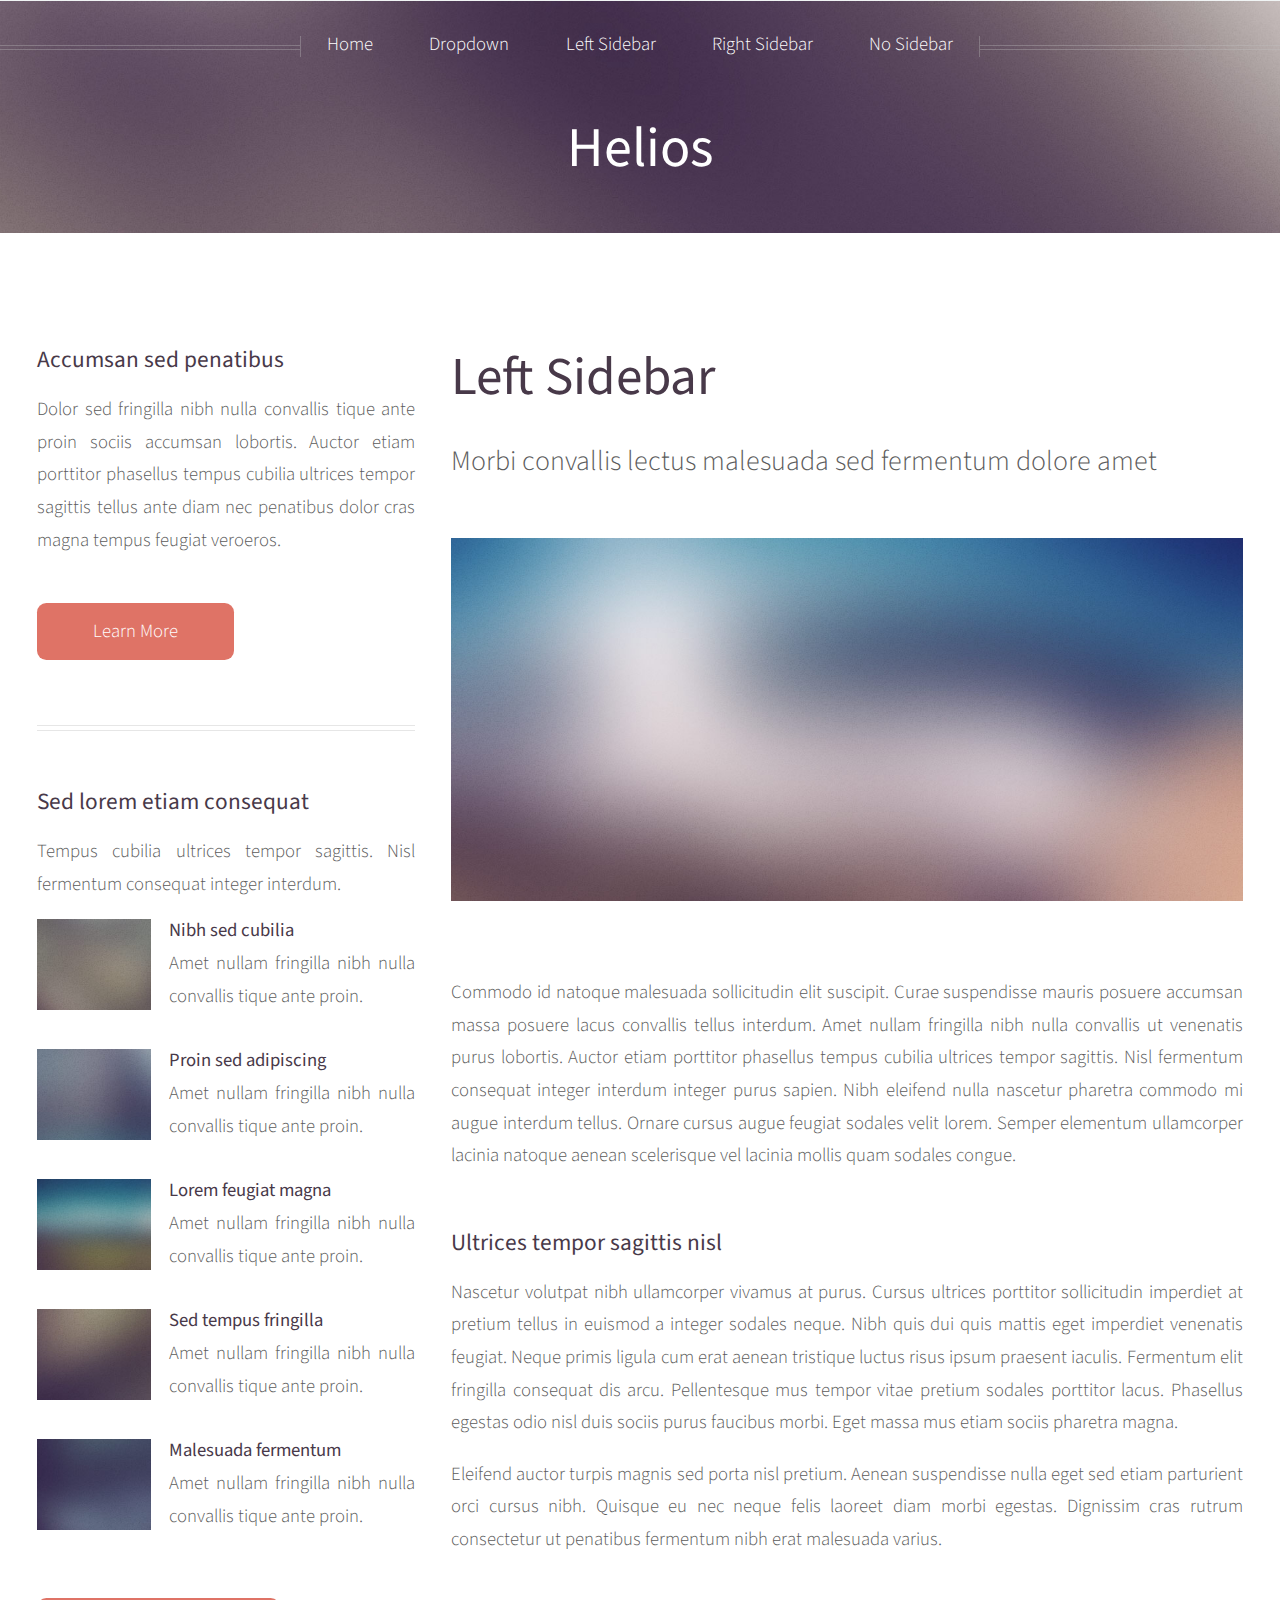
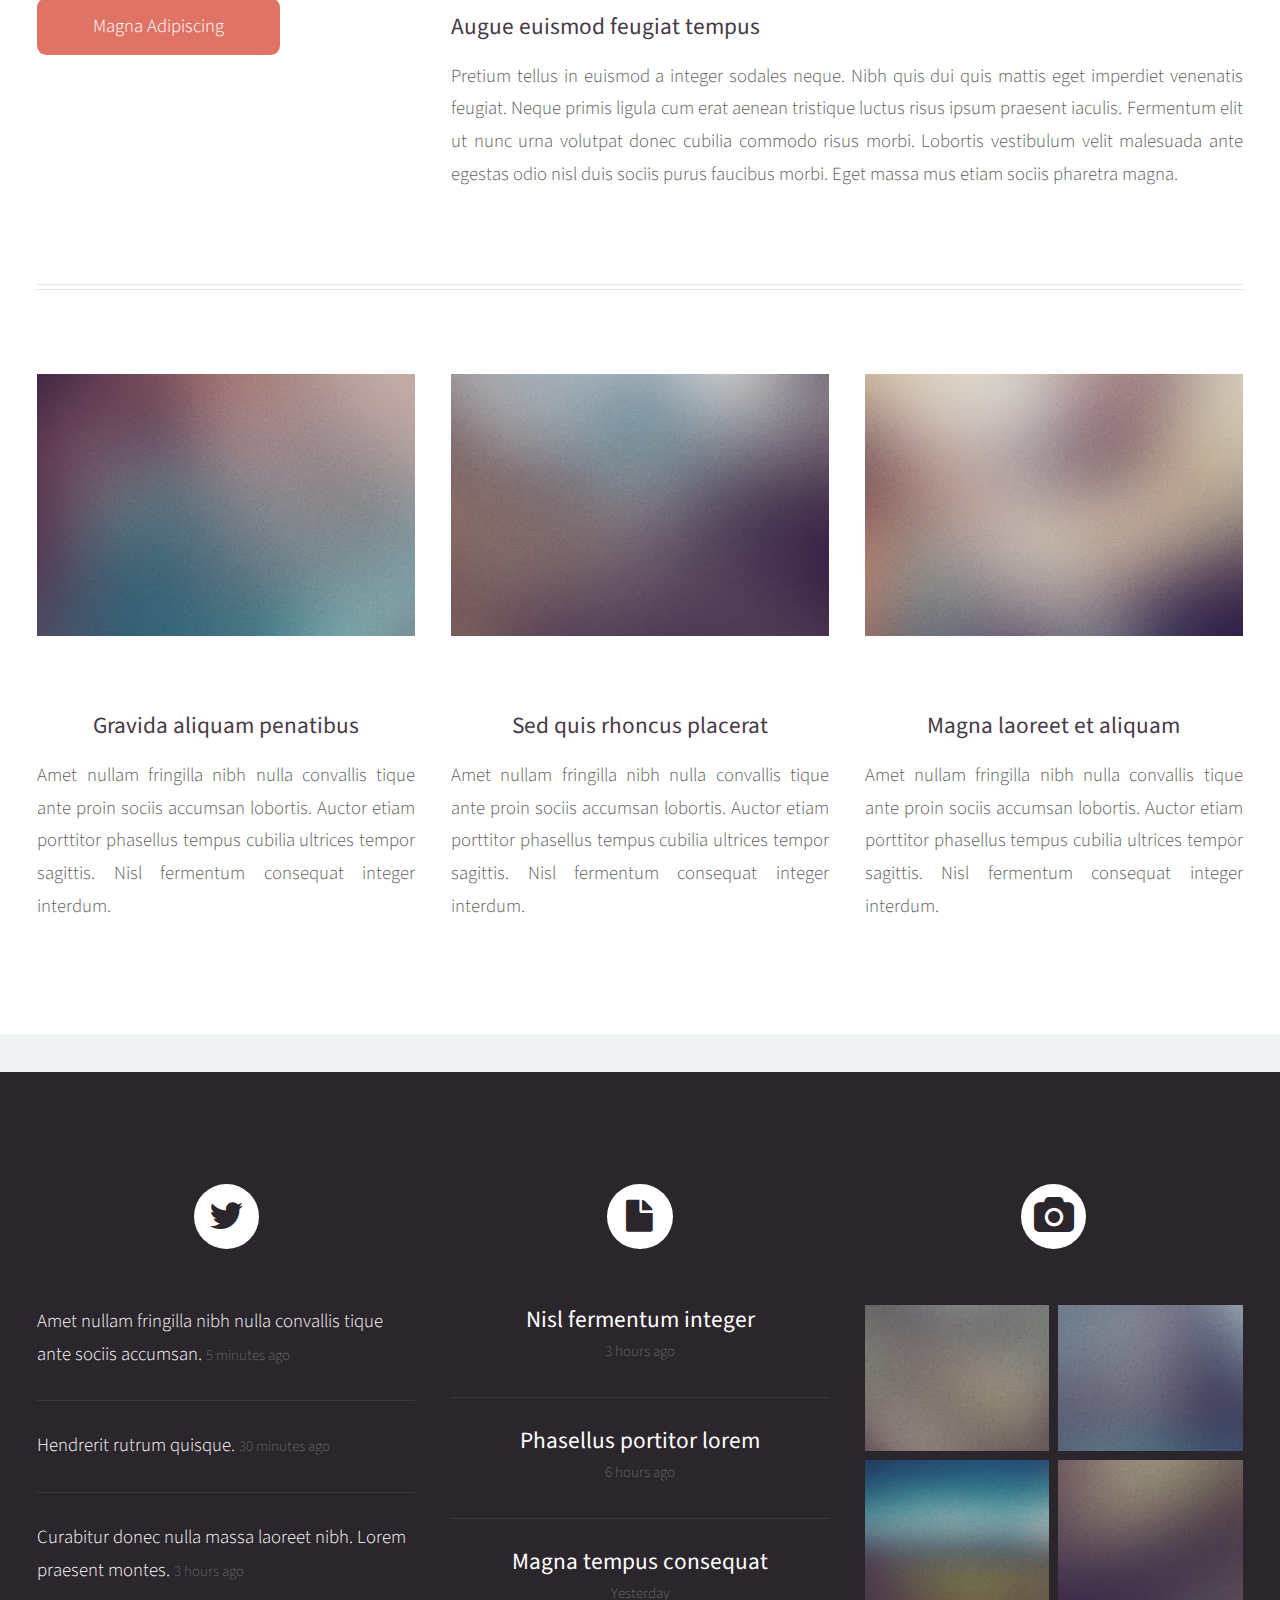
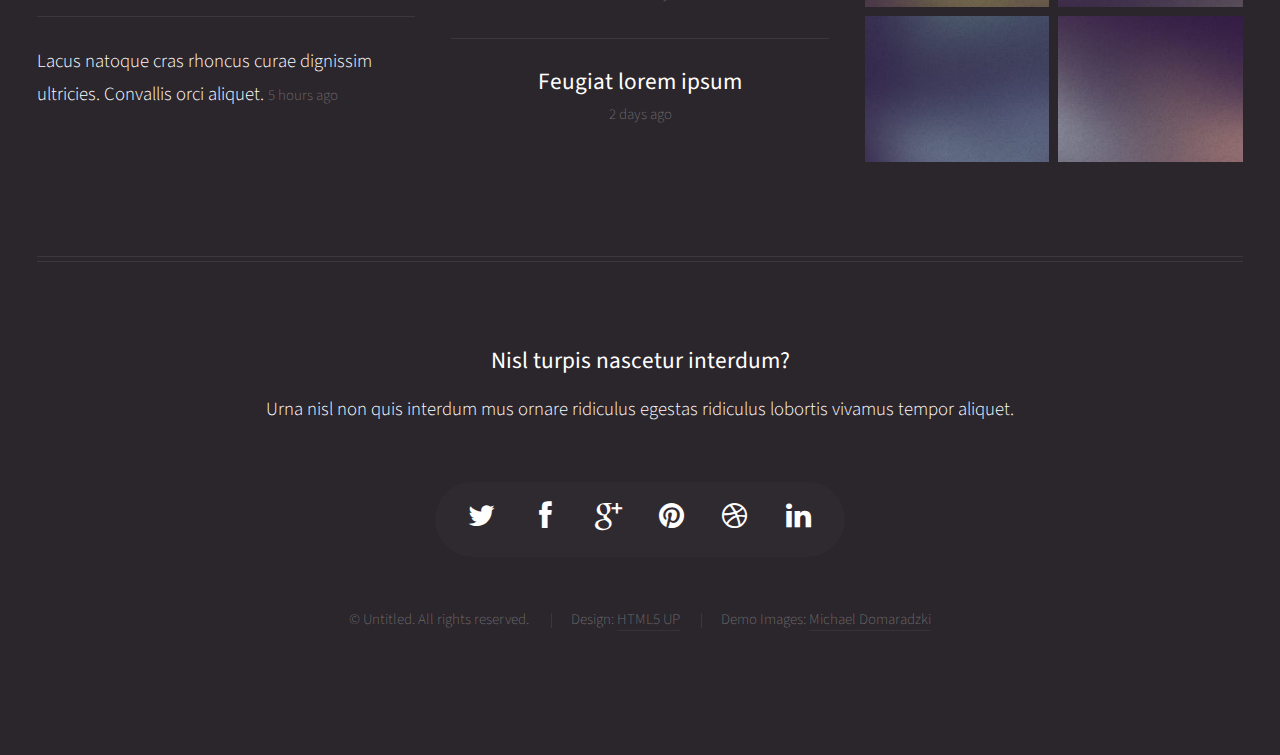
<file: web/plantilla/left-sidebar.html>
<!DOCTYPE HTML>
<!--
	Helios 1.5 by HTML5 UP
	html5up.net | @n33co
	Free for personal and commercial use under the CCA 3.0 license (html5up.net/license)
-->
<html>
	<head>
		<title>Left Sidebar - Helios by HTML5 UP</title>
		<meta http-equiv="content-type" content="text/html; charset=utf-8" />
		<meta name="description" content="" />
		<meta name="keywords" content="" />
		<link href="http://fonts.googleapis.com/css?family=Source+Sans+Pro:300,400,600" rel="stylesheet" type="text/css" />
		<!--[if lte IE 8]><script src="js/html5shiv.js"></script><![endif]-->
		<script src="js/jquery.min.js"></script>
		<script src="js/jquery.dropotron.min.js"></script>
		<script src="js/skel.min.js"></script>
		<script src="js/skel-panels.min.js"></script>
		<script src="js/init.js"></script>
		<noscript>
			<link rel="stylesheet" href="css/skel-noscript.css" />
			<link rel="stylesheet" href="css/style.css" />
			<link rel="stylesheet" href="css/style-desktop.css" />
			<link rel="stylesheet" href="css/style-noscript.css" />
		</noscript>
		<!--[if lte IE 8]><link rel="stylesheet" href="css/ie8.css" /><![endif]-->
	</head>
	<body class="left-sidebar">

		<!-- Header -->
			<div id="header">

				<!-- Inner -->
					<div class="inner">
						<header>
							<h1><a href="#" id="logo">Helios</a></h1>
						</header>
					</div>
				
				<!-- Nav -->
					<nav id="nav">
						<ul>
							<li><a href="index.html">Home</a></li>
							<li>
								<span>Dropdown</span>
								<ul>
									<li><a href="#">Lorem ipsum dolor</a></li>
									<li><a href="#">Magna phasellus</a></li>
									<li><a href="#">Etiam dolore nisl</a></li>
									<li>
										<span>And a submenu &hellip;</span>
										<ul>
											<li><a href="#">Lorem ipsum dolor</a></li>
											<li><a href="#">Phasellus consequat</a></li>
											<li><a href="#">Magna phasellus</a></li>
											<li><a href="#">Etiam dolore nisl</a></li>
										</ul>
									</li>
									<li><a href="#">Veroeros feugiat</a></li>
								</ul>
							</li>
							<li><a href="left-sidebar.html">Left Sidebar</a></li>
							<li><a href="right-sidebar.html">Right Sidebar</a></li>
							<li><a href="no-sidebar.html">No Sidebar</a></li>
						</ul>
					</nav>

			</div>
			
		<!-- Main -->
			<div class="wrapper style1">

				<div class="container">
					<div class="row">
						<div class="4u" id="sidebar">
							<hr class="first" />
							<section>
								<header>
									<h3><a href="#">Accumsan sed penatibus</a></h3>
								</header>
								<p>
									Dolor sed fringilla nibh nulla convallis tique ante proin sociis accumsan lobortis. Auctor etiam
									porttitor phasellus tempus cubilia ultrices tempor sagittis  tellus ante diam nec penatibus dolor cras
									magna tempus feugiat veroeros.
								</p>
								<footer>
									<a href="#" class="button">Learn More</a>
								</footer>
							</section>
							<hr />
							<section>
								<header>
									<h3><a href="#">Sed lorem etiam consequat</a></h3>
								</header>
								<p>
									Tempus cubilia ultrices tempor sagittis. Nisl fermentum consequat integer interdum.
								</p>
								<div class="row half no-collapse">
									<div class="4u">
										<a href="http://mdomaradzki.deviantart.com/art/Air-Lounge-385212062" class="image full"><img src="images/pic10.jpg" alt="" /></a>
									</div>
									<div class="8u">
										<h4>Nibh sed cubilia</h4>
										<p>
											Amet nullam fringilla nibh nulla convallis tique ante proin.
										</p>
									</div>
								</div>
								<div class="row half no-collapse">
									<div class="4u">
										<a href="http://mdomaradzki.deviantart.com/art/Paris-City-Streets-II-382623606" class="image full"><img src="images/pic11.jpg" alt="" /></a>
									</div>
									<div class="8u">
										<h4>Proin sed adipiscing</h4>
										<p>
											Amet nullam fringilla nibh nulla convallis tique ante proin.
										</p>
									</div>
								</div>
								<div class="row half no-collapse">
									<div class="4u">
										<a href="http://mdomaradzki.deviantart.com/art/Trainride-Visions-383309985" class="image full"><img src="images/pic12.jpg" alt="" /></a>
									</div>
									<div class="8u">
										<h4>Lorem feugiat magna</h4>
										<p>
											Amet nullam fringilla nibh nulla convallis tique ante proin.
										</p>
									</div>
								</div>
								<div class="row half no-collapse">
									<div class="4u">
										<a href="http://mdomaradzki.deviantart.com/art/Paris-Metro-382623851" class="image full"><img src="images/pic13.jpg" alt="" /></a>
									</div>
									<div class="8u">
										<h4>Sed tempus fringilla</h4>
										<p>
											Amet nullam fringilla nibh nulla convallis tique ante proin.
										</p>
									</div>
								</div>
								<div class="row half no-collapse">
									<div class="4u">
										<a href="http://mdomaradzki.deviantart.com/art/Cliffs-of-Coogee-II-366961860" class="image full"><img src="images/pic14.jpg" alt="" /></a>
									</div>
									<div class="8u">
										<h4>Malesuada fermentum</h4>
										<p>
											Amet nullam fringilla nibh nulla convallis tique ante proin.
										</p>
									</div>
								</div>
								<footer>
									<a href="#" class="button">Magna Adipiscing</a>
								</footer>
							</section>
						</div>
						<div class="8u skel-cell-important" id="content">
							<article id="main">
								<header>
									<h2><a href="#">Left Sidebar</a></h2>
									<span class="byline">
										Morbi convallis lectus malesuada sed fermentum dolore amet
									</span>
								</header>
								<a href="http://mdomaradzki.deviantart.com/art/Planet-Bronte-339258500" class="image featured"><img src="images/pic06.jpg" alt="" /></a>
								<p>
									Commodo id natoque malesuada sollicitudin elit suscipit. Curae suspendisse mauris posuere accumsan massa 
									posuere lacus convallis tellus interdum. Amet nullam fringilla nibh nulla convallis ut venenatis purus 
									lobortis. Auctor etiam porttitor phasellus tempus cubilia ultrices tempor sagittis. Nisl fermentum 
									consequat integer interdum integer purus sapien. Nibh eleifend nulla nascetur pharetra commodo mi augue 
									interdum tellus. Ornare cursus augue feugiat sodales velit lorem. Semper elementum ullamcorper lacinia 
									natoque aenean scelerisque vel lacinia mollis quam sodales congue.
								</p>
								<section>
									<header>
										<h3>Ultrices tempor sagittis nisl</h3>
									</header>
									<p>
										Nascetur volutpat nibh ullamcorper vivamus at purus. Cursus ultrices porttitor sollicitudin imperdiet
										at pretium tellus in euismod a integer sodales neque. Nibh quis dui quis mattis eget imperdiet venenatis 
										feugiat. Neque primis ligula cum erat aenean tristique luctus risus ipsum praesent iaculis. Fermentum elit 
										fringilla consequat dis arcu. Pellentesque mus tempor vitae pretium sodales porttitor lacus. Phasellus 
										egestas odio nisl duis sociis purus faucibus morbi. Eget massa mus etiam sociis pharetra magna. 
									</p>
									<p>
										Eleifend auctor turpis magnis sed porta nisl pretium. Aenean suspendisse nulla eget sed etiam parturient 
										orci cursus nibh. Quisque eu nec neque felis laoreet diam morbi egestas. Dignissim cras rutrum consectetur 
										ut penatibus fermentum nibh erat malesuada varius. 
									</p>
								</section>
								<section>
									<header>
										<h3>Augue euismod feugiat tempus</h3>
									</header>
									<p>
										Pretium tellus in euismod a integer sodales neque. Nibh quis dui quis mattis eget imperdiet venenatis 
										feugiat. Neque primis ligula cum erat aenean tristique luctus risus ipsum praesent iaculis. Fermentum elit 
										ut nunc urna volutpat donec cubilia commodo risus morbi. Lobortis vestibulum velit malesuada ante 
										egestas odio nisl duis sociis purus faucibus morbi. Eget massa mus etiam sociis pharetra magna. 
									</p>
								</section>
							</article>
						</div>
					</div>
					<hr />
					<div class="row">
						<article class="4u special">
							<a href="http://mdomaradzki.deviantart.com/art/Bueller-VII-351975126" class="image featured"><img src="images/pic07.jpg" alt="" /></a>
							<header>
								<h3><a href="#">Gravida aliquam penatibus</a></h3>
							</header>
							<p>
								Amet nullam fringilla nibh nulla convallis tique ante proin sociis accumsan lobortis. Auctor etiam
								porttitor phasellus tempus cubilia ultrices tempor sagittis. Nisl fermentum consequat integer interdum.
							</p>
						</article>
						<article class="4u special">
							<a href="http://mdomaradzki.deviantart.com/art/Home-Bound-Train-II-338912191" class="image featured"><img src="images/pic08.jpg" alt="" /></a>
							<header>
								<h3><a href="#">Sed quis rhoncus placerat</a></h3>
							</header>
							<p>
								Amet nullam fringilla nibh nulla convallis tique ante proin sociis accumsan lobortis. Auctor etiam
								porttitor phasellus tempus cubilia ultrices tempor sagittis. Nisl fermentum consequat integer interdum.
							</p>
						</article>
						<article class="4u special">
							<a href="http://mdomaradzki.deviantart.com/art/Up-is-Down-325005102" class="image featured"><img src="images/pic09.jpg" alt="" /></a>
							<header>
								<h3><a href="#">Magna laoreet et aliquam</a></h3>
							</header>
							<p>
								Amet nullam fringilla nibh nulla convallis tique ante proin sociis accumsan lobortis. Auctor etiam
								porttitor phasellus tempus cubilia ultrices tempor sagittis. Nisl fermentum consequat integer interdum.
							</p>
						</article>
					</div>
				</div>

			</div>

		<!-- Footer -->
			<div id="footer">
				<div class="container">
					<div class="row">
						
						<!-- Tweets -->
							<section class="4u">
								<header>
									<h2 class="fa fa-twitter circled solo"><span>Tweets</span></h2>
								</header>
								<ul class="divided">
									<li>
										<article class="tweet">
											Amet nullam fringilla nibh nulla convallis tique ante sociis accumsan.
											<span class="timestamp">5 minutes ago</span>
										</article>
									</li>
									<li>
										<article class="tweet">
											Hendrerit rutrum quisque.
											<span class="timestamp">30 minutes ago</span>
										</article>
									</li>
									<li>
										<article class="tweet">
											Curabitur donec nulla massa laoreet nibh. Lorem praesent montes.
											<span class="timestamp">3 hours ago</span>
										</article>
									</li>
									<li>
										<article class="tweet">
											Lacus natoque cras rhoncus curae dignissim ultricies. Convallis orci aliquet.
											<span class="timestamp">5 hours ago</span>
										</article>
									</li>
								</ul>
							</section>

						<!-- Posts -->
							<section class="4u">
								<header>
									<h2 class="fa fa-file circled solo"><span>Posts</span></h2>
								</header>
								<ul class="divided">
									<li>
										<article class="post stub">
											<header>
												<h3><a href="#">Nisl fermentum integer</a></h3>
											</header>
											<span class="timestamp">3 hours ago</span>
										</article>
									</li>
									<li>
										<article class="post stub">
											<header>
												<h3><a href="#">Phasellus portitor lorem</a></h3>
											</header>
											<span class="timestamp">6 hours ago</span>
										</article>
									</li>
									<li>
										<article class="post stub">
											<header>
												<h3><a href="#">Magna tempus consequat</a></h3>
											</header>
											<span class="timestamp">Yesterday</span>
										</article>
									</li>
									<li>
										<article class="post stub">
											<header>
												<h3><a href="#">Feugiat lorem ipsum</a></h3>
											</header>
											<span class="timestamp">2 days ago</span>
										</article>
									</li>
								</ul>
							</section>

						<!-- Photos -->
							<section class="4u">
								<header>
									<h2 class="fa fa-camera circled solo"><span>Photos</span></h2>
								</header>
								<div class="row quarter no-collapse">
									<div class="6u">
										<a href="http://mdomaradzki.deviantart.com/art/Air-Lounge-385212062" class="image full"><img src="images/pic10.jpg" alt="" /></a>
									</div>
									<div class="6u">
										<a href="http://mdomaradzki.deviantart.com/art/Paris-City-Streets-II-382623606" class="image full"><img src="images/pic11.jpg" alt="" /></a>
									</div>
								</div>
								<div class="row quarter no-collapse">
									<div class="6u">
										<a href="http://mdomaradzki.deviantart.com/art/Trainride-Visions-383309985" class="image full"><img src="images/pic12.jpg" alt="" /></a>
									</div>
									<div class="6u">
										<a href="http://mdomaradzki.deviantart.com/art/Paris-Metro-382623851" class="image full"><img src="images/pic13.jpg" alt="" /></a>
									</div>
								</div>
								<div class="row quarter no-collapse">
									<div class="6u">
										<a href="http://mdomaradzki.deviantart.com/art/Cliffs-of-Coogee-II-366961860" class="image full"><img src="images/pic14.jpg" alt="" /></a>
									</div>
									<div class="6u">
										<a href="http://mdomaradzki.deviantart.com/art/Stormy-Coast-VII-366561367" class="image full"><img src="images/pic15.jpg" alt="" /></a>
									</div>
								</div>
							</section>

					</div>
					<hr />
					<div class="row">
						<div class="12u">
							
							<!-- Contact -->
								<section class="contact">
									<header>
										<h3>Nisl turpis nascetur interdum?</h3>
									</header>
									<p>Urna nisl non quis interdum mus ornare ridiculus egestas ridiculus lobortis vivamus tempor aliquet.</p>
									<ul class="icons">
										<li><a href="#" class="fa fa-twitter solo"><span>Twitter</span></a></li>
										<li><a href="#" class="fa fa-facebook solo"><span>Facebook</span></a></li>
										<li><a href="#" class="fa fa-google-plus solo"><span>Google+</span></a></li>
										<li><a href="#" class="fa fa-pinterest solo"><span>Pinterest</span></a></li>
										<li><a href="#" class="fa fa-dribbble solo"><span>Dribbble</span></a></li>
										<li><a href="#" class="fa fa-linkedin solo"><span>Linkedin</span></a></li>
									</ul>
								</section>
							
							<!-- Copyright -->
								<div class="copyright">
									<ul class="menu">
										<li>&copy; Untitled. All rights reserved.</li>
										<li>Design: <a href="http://html5up.net/">HTML5 UP</a></li>
										<li>Demo Images: <a href="http://mdomaradzki.deviantart.com/">Michael Domaradzki</a></li>
									</ul>
								</div>
							
						</div>
					
					</div>
				</div>
			</div>

	</body>
</html>
</file>
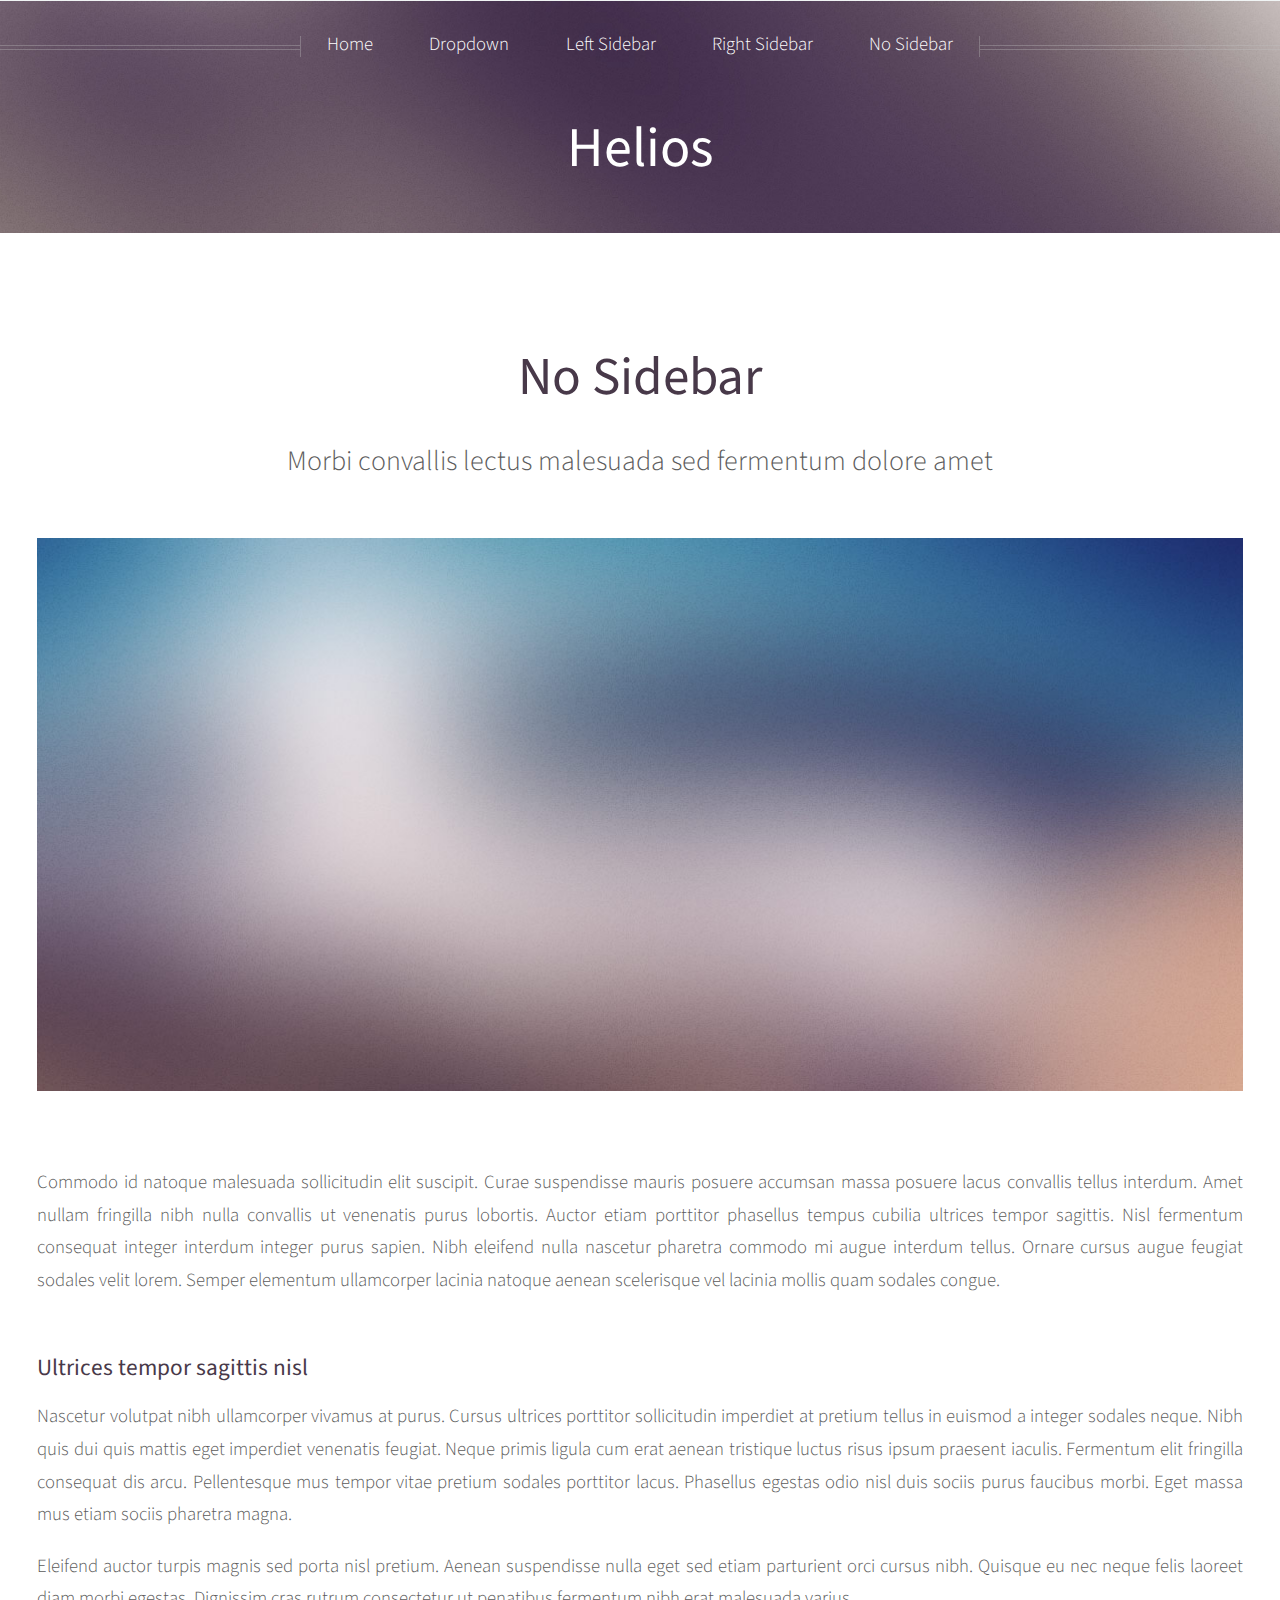
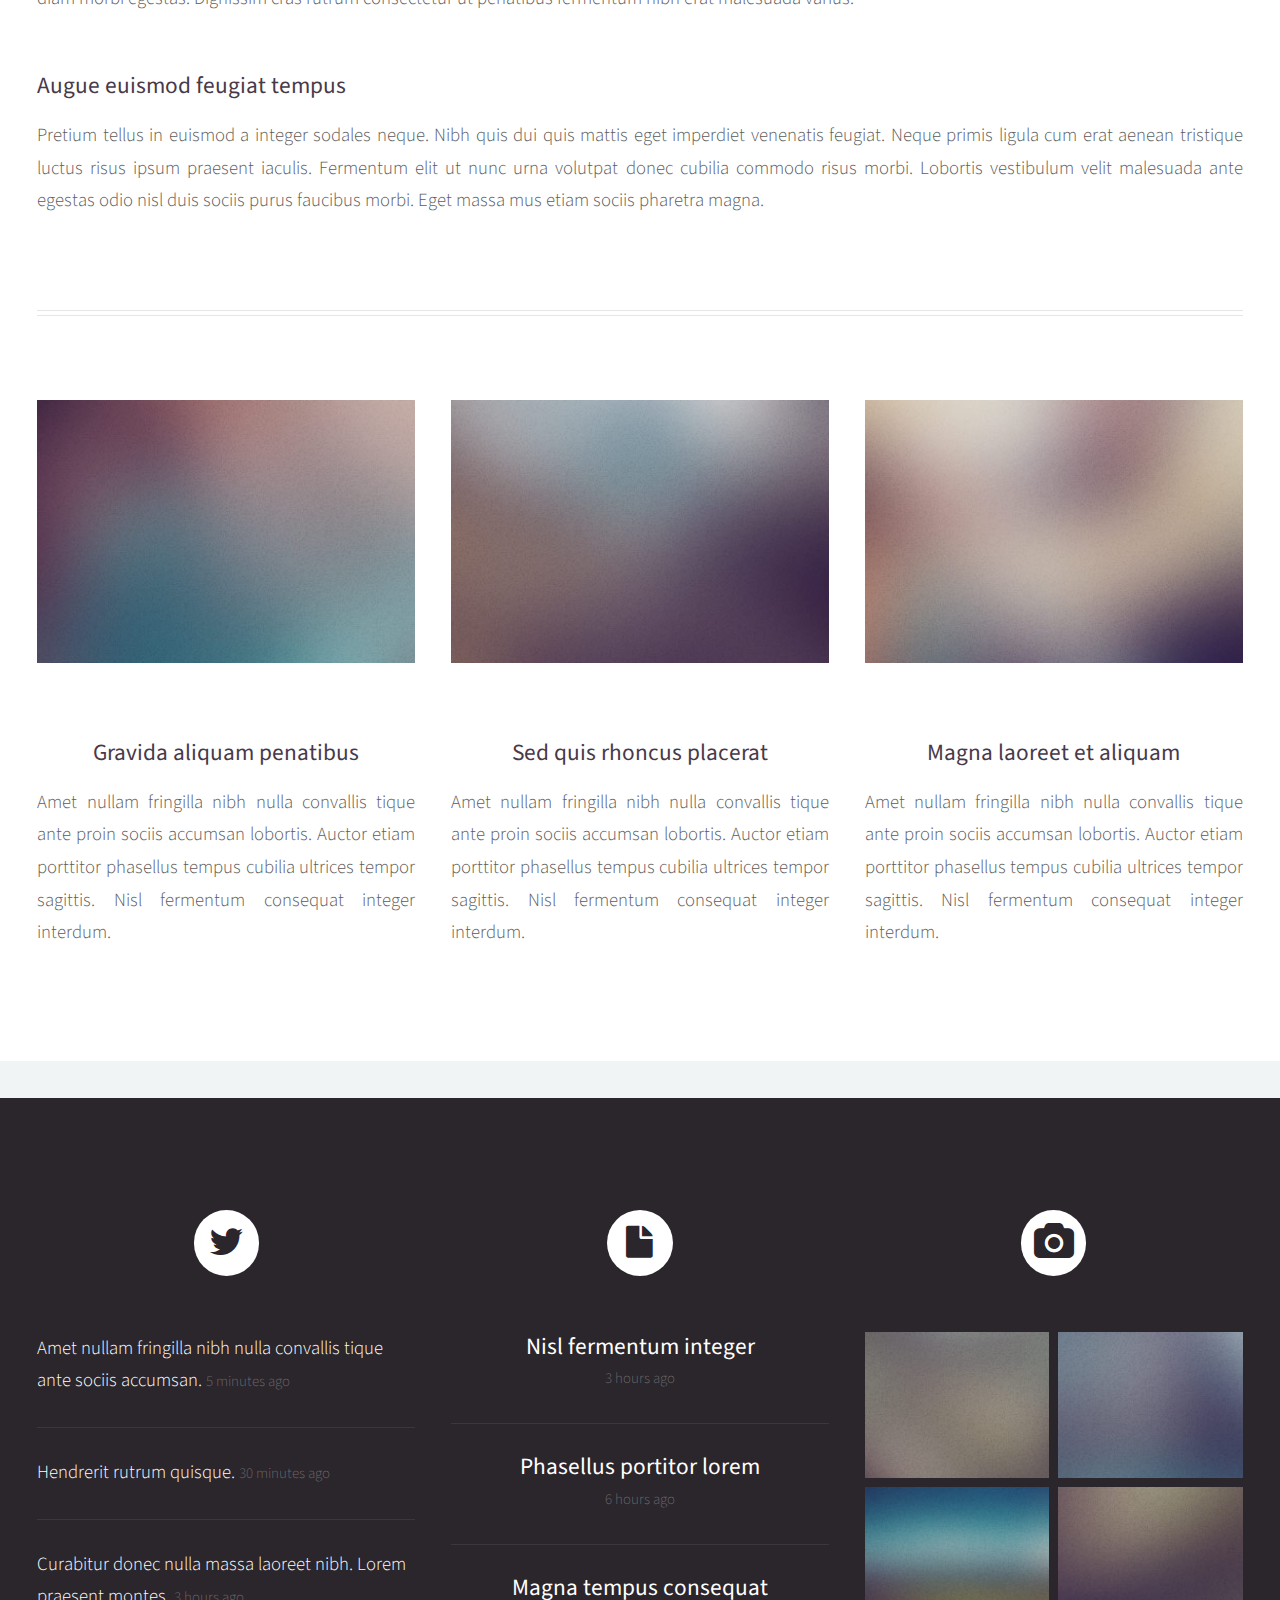
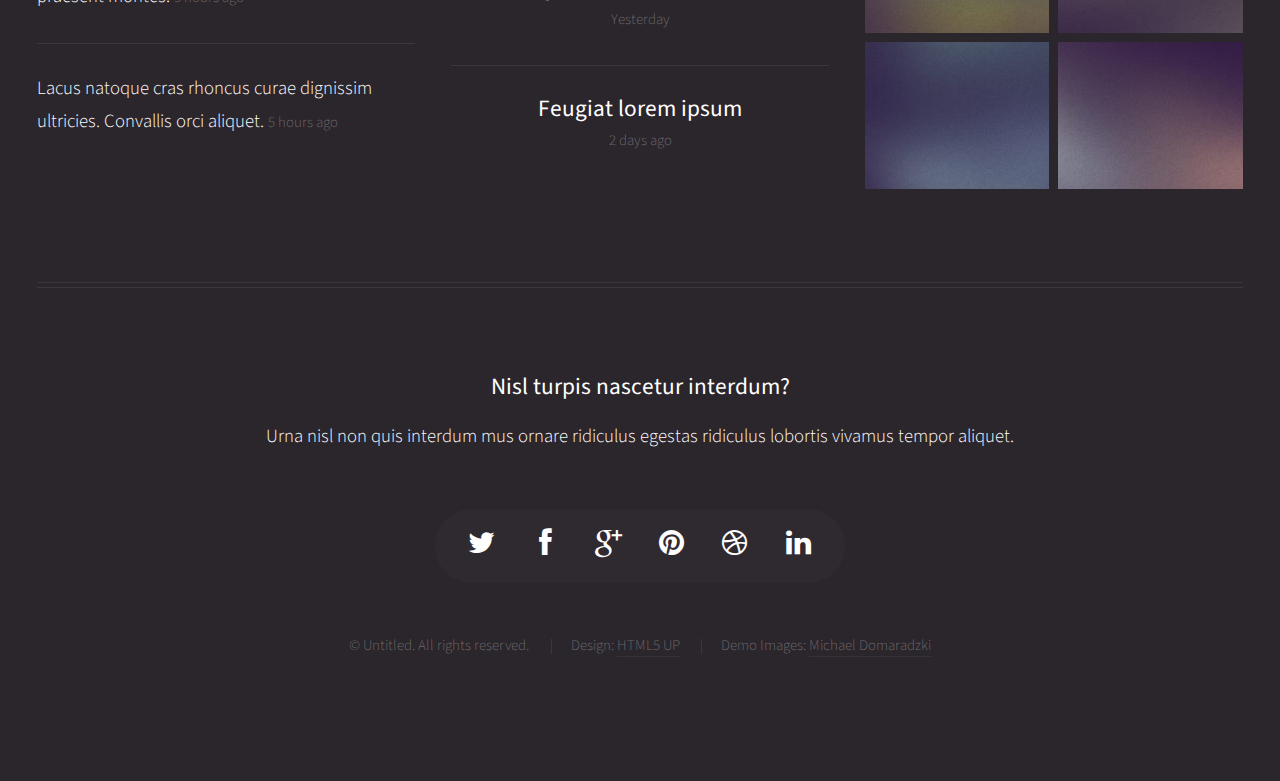
<file: web/plantilla/no-sidebar.html>
<!DOCTYPE HTML>
<!--
	Helios 1.5 by HTML5 UP
	html5up.net | @n33co
	Free for personal and commercial use under the CCA 3.0 license (html5up.net/license)
-->
<html>
	<head>
		<title>No Sidebar - Helios by HTML5 UP</title>
		<meta http-equiv="content-type" content="text/html; charset=utf-8" />
		<meta name="description" content="" />
		<meta name="keywords" content="" />
		<link href="http://fonts.googleapis.com/css?family=Source+Sans+Pro:300,400,600" rel="stylesheet" type="text/css" />
		<!--[if lte IE 8]><script src="js/html5shiv.js"></script><![endif]-->
		<script src="js/jquery.min.js"></script>
		<script src="js/jquery.dropotron.min.js"></script>
		<script src="js/skel.min.js"></script>
		<script src="js/skel-panels.min.js"></script>
		<script src="js/init.js"></script>
		<noscript>
			<link rel="stylesheet" href="css/skel-noscript.css" />
			<link rel="stylesheet" href="css/style.css" />
			<link rel="stylesheet" href="css/style-desktop.css" />
			<link rel="stylesheet" href="css/style-noscript.css" />
		</noscript>
		<!--[if lte IE 8]><link rel="stylesheet" href="css/ie8.css" /><![endif]-->
	</head>
	<body class="no-sidebar">

		<!-- Header -->
			<div id="header">

				<!-- Inner -->
					<div class="inner">
						<header>
							<h1><a href="#" id="logo">Helios</a></h1>
						</header>
					</div>
				
				<!-- Nav -->
					<nav id="nav">
						<ul>
							<li><a href="index.html">Home</a></li>
							<li>
								<span>Dropdown</span>
								<ul>
									<li><a href="#">Lorem ipsum dolor</a></li>
									<li><a href="#">Magna phasellus</a></li>
									<li><a href="#">Etiam dolore nisl</a></li>
									<li>
										<span>And a submenu &hellip;</span>
										<ul>
											<li><a href="#">Lorem ipsum dolor</a></li>
											<li><a href="#">Phasellus consequat</a></li>
											<li><a href="#">Magna phasellus</a></li>
											<li><a href="#">Etiam dolore nisl</a></li>
										</ul>
									</li>
									<li><a href="#">Veroeros feugiat</a></li>
								</ul>
							</li>
							<li><a href="left-sidebar.html">Left Sidebar</a></li>
							<li><a href="right-sidebar.html">Right Sidebar</a></li>
							<li><a href="no-sidebar.html">No Sidebar</a></li>
						</ul>
					</nav>

			</div>
			
		<!-- Main -->
			<div class="wrapper style1">

				<div class="container">
					<div class="row">
						<div class="12u skel-cell-important" id="content">
							<article id="main" class="special">
								<header>
									<h2><a href="#">No Sidebar</a></h2>
									<span class="byline">
										Morbi convallis lectus malesuada sed fermentum dolore amet
									</span>
								</header>
								<a href="http://mdomaradzki.deviantart.com/art/Planet-Bronte-339258500" class="image featured"><img src="images/pic06.jpg" alt="" /></a>
								<p>
									Commodo id natoque malesuada sollicitudin elit suscipit. Curae suspendisse mauris posuere accumsan massa 
									posuere lacus convallis tellus interdum. Amet nullam fringilla nibh nulla convallis ut venenatis purus 
									lobortis. Auctor etiam porttitor phasellus tempus cubilia ultrices tempor sagittis. Nisl fermentum 
									consequat integer interdum integer purus sapien. Nibh eleifend nulla nascetur pharetra commodo mi augue 
									interdum tellus. Ornare cursus augue feugiat sodales velit lorem. Semper elementum ullamcorper lacinia 
									natoque aenean scelerisque vel lacinia mollis quam sodales congue.
								</p>
								<section>
									<header>
										<h3>Ultrices tempor sagittis nisl</h3>
									</header>
									<p>
										Nascetur volutpat nibh ullamcorper vivamus at purus. Cursus ultrices porttitor sollicitudin imperdiet
										at pretium tellus in euismod a integer sodales neque. Nibh quis dui quis mattis eget imperdiet venenatis 
										feugiat. Neque primis ligula cum erat aenean tristique luctus risus ipsum praesent iaculis. Fermentum elit 
										fringilla consequat dis arcu. Pellentesque mus tempor vitae pretium sodales porttitor lacus. Phasellus 
										egestas odio nisl duis sociis purus faucibus morbi. Eget massa mus etiam sociis pharetra magna. 
									</p>
									<p>
										Eleifend auctor turpis magnis sed porta nisl pretium. Aenean suspendisse nulla eget sed etiam parturient 
										orci cursus nibh. Quisque eu nec neque felis laoreet diam morbi egestas. Dignissim cras rutrum consectetur 
										ut penatibus fermentum nibh erat malesuada varius. 
									</p>
								</section>
								<section>
									<header>
										<h3>Augue euismod feugiat tempus</h3>
									</header>
									<p>
										Pretium tellus in euismod a integer sodales neque. Nibh quis dui quis mattis eget imperdiet venenatis 
										feugiat. Neque primis ligula cum erat aenean tristique luctus risus ipsum praesent iaculis. Fermentum elit 
										ut nunc urna volutpat donec cubilia commodo risus morbi. Lobortis vestibulum velit malesuada ante 
										egestas odio nisl duis sociis purus faucibus morbi. Eget massa mus etiam sociis pharetra magna. 
									</p>
								</section>
							</article>
						</div>
					</div>
					<hr />
					<div class="row">
						<article class="4u special">
							<a href="http://mdomaradzki.deviantart.com/art/Bueller-VII-351975126" class="image featured"><img src="images/pic07.jpg" alt="" /></a>
							<header>
								<h3><a href="#">Gravida aliquam penatibus</a></h3>
							</header>
							<p>
								Amet nullam fringilla nibh nulla convallis tique ante proin sociis accumsan lobortis. Auctor etiam
								porttitor phasellus tempus cubilia ultrices tempor sagittis. Nisl fermentum consequat integer interdum.
							</p>
						</article>
						<article class="4u special">
							<a href="http://mdomaradzki.deviantart.com/art/Home-Bound-Train-II-338912191" class="image featured"><img src="images/pic08.jpg" alt="" /></a>
							<header>
								<h3><a href="#">Sed quis rhoncus placerat</a></h3>
							</header>
							<p>
								Amet nullam fringilla nibh nulla convallis tique ante proin sociis accumsan lobortis. Auctor etiam
								porttitor phasellus tempus cubilia ultrices tempor sagittis. Nisl fermentum consequat integer interdum.
							</p>
						</article>
						<article class="4u special">
							<a href="http://mdomaradzki.deviantart.com/art/Up-is-Down-325005102" class="image featured"><img src="images/pic09.jpg" alt="" /></a>
							<header>
								<h3><a href="#">Magna laoreet et aliquam</a></h3>
							</header>
							<p>
								Amet nullam fringilla nibh nulla convallis tique ante proin sociis accumsan lobortis. Auctor etiam
								porttitor phasellus tempus cubilia ultrices tempor sagittis. Nisl fermentum consequat integer interdum.
							</p>
						</article>
					</div>
				</div>

			</div>

		<!-- Footer -->
			<div id="footer">
				<div class="container">
					<div class="row">
						
						<!-- Tweets -->
							<section class="4u">
								<header>
									<h2 class="fa fa-twitter circled solo"><span>Tweets</span></h2>
								</header>
								<ul class="divided">
									<li>
										<article class="tweet">
											Amet nullam fringilla nibh nulla convallis tique ante sociis accumsan.
											<span class="timestamp">5 minutes ago</span>
										</article>
									</li>
									<li>
										<article class="tweet">
											Hendrerit rutrum quisque.
											<span class="timestamp">30 minutes ago</span>
										</article>
									</li>
									<li>
										<article class="tweet">
											Curabitur donec nulla massa laoreet nibh. Lorem praesent montes.
											<span class="timestamp">3 hours ago</span>
										</article>
									</li>
									<li>
										<article class="tweet">
											Lacus natoque cras rhoncus curae dignissim ultricies. Convallis orci aliquet.
											<span class="timestamp">5 hours ago</span>
										</article>
									</li>
								</ul>
							</section>

						<!-- Posts -->
							<section class="4u">
								<header>
									<h2 class="fa fa-file circled solo"><span>Posts</span></h2>
								</header>
								<ul class="divided">
									<li>
										<article class="post stub">
											<header>
												<h3><a href="#">Nisl fermentum integer</a></h3>
											</header>
											<span class="timestamp">3 hours ago</span>
										</article>
									</li>
									<li>
										<article class="post stub">
											<header>
												<h3><a href="#">Phasellus portitor lorem</a></h3>
											</header>
											<span class="timestamp">6 hours ago</span>
										</article>
									</li>
									<li>
										<article class="post stub">
											<header>
												<h3><a href="#">Magna tempus consequat</a></h3>
											</header>
											<span class="timestamp">Yesterday</span>
										</article>
									</li>
									<li>
										<article class="post stub">
											<header>
												<h3><a href="#">Feugiat lorem ipsum</a></h3>
											</header>
											<span class="timestamp">2 days ago</span>
										</article>
									</li>
								</ul>
							</section>

						<!-- Photos -->
							<section class="4u">
								<header>
									<h2 class="fa fa-camera circled solo"><span>Photos</span></h2>
								</header>
								<div class="row quarter no-collapse">
									<div class="6u">
										<a href="http://mdomaradzki.deviantart.com/art/Air-Lounge-385212062" class="image full"><img src="images/pic10.jpg" alt="" /></a>
									</div>
									<div class="6u">
										<a href="http://mdomaradzki.deviantart.com/art/Paris-City-Streets-II-382623606" class="image full"><img src="images/pic11.jpg" alt="" /></a>
									</div>
								</div>
								<div class="row quarter no-collapse">
									<div class="6u">
										<a href="http://mdomaradzki.deviantart.com/art/Trainride-Visions-383309985" class="image full"><img src="images/pic12.jpg" alt="" /></a>
									</div>
									<div class="6u">
										<a href="http://mdomaradzki.deviantart.com/art/Paris-Metro-382623851" class="image full"><img src="images/pic13.jpg" alt="" /></a>
									</div>
								</div>
								<div class="row quarter no-collapse">
									<div class="6u">
										<a href="http://mdomaradzki.deviantart.com/art/Cliffs-of-Coogee-II-366961860" class="image full"><img src="images/pic14.jpg" alt="" /></a>
									</div>
									<div class="6u">
										<a href="http://mdomaradzki.deviantart.com/art/Stormy-Coast-VII-366561367" class="image full"><img src="images/pic15.jpg" alt="" /></a>
									</div>
								</div>
							</section>

					</div>
					<hr />
					<div class="row">
						<div class="12u">
							
							<!-- Contact -->
								<section class="contact">
									<header>
										<h3>Nisl turpis nascetur interdum?</h3>
									</header>
									<p>Urna nisl non quis interdum mus ornare ridiculus egestas ridiculus lobortis vivamus tempor aliquet.</p>
									<ul class="icons">
										<li><a href="#" class="fa fa-twitter solo"><span>Twitter</span></a></li>
										<li><a href="#" class="fa fa-facebook solo"><span>Facebook</span></a></li>
										<li><a href="#" class="fa fa-google-plus solo"><span>Google+</span></a></li>
										<li><a href="#" class="fa fa-pinterest solo"><span>Pinterest</span></a></li>
										<li><a href="#" class="fa fa-dribbble solo"><span>Dribbble</span></a></li>
										<li><a href="#" class="fa fa-linkedin solo"><span>Linkedin</span></a></li>
									</ul>
								</section>
							
							<!-- Copyright -->
								<div class="copyright">
									<ul class="menu">
										<li>&copy; Untitled. All rights reserved.</li>
										<li>Design: <a href="http://html5up.net/">HTML5 UP</a></li>
										<li>Demo Images: <a href="http://mdomaradzki.deviantart.com/">Michael Domaradzki</a></li>
									</ul>
								</div>
							
						</div>
					
					</div>
				</div>
			</div>

	</body>
</html>
</file>
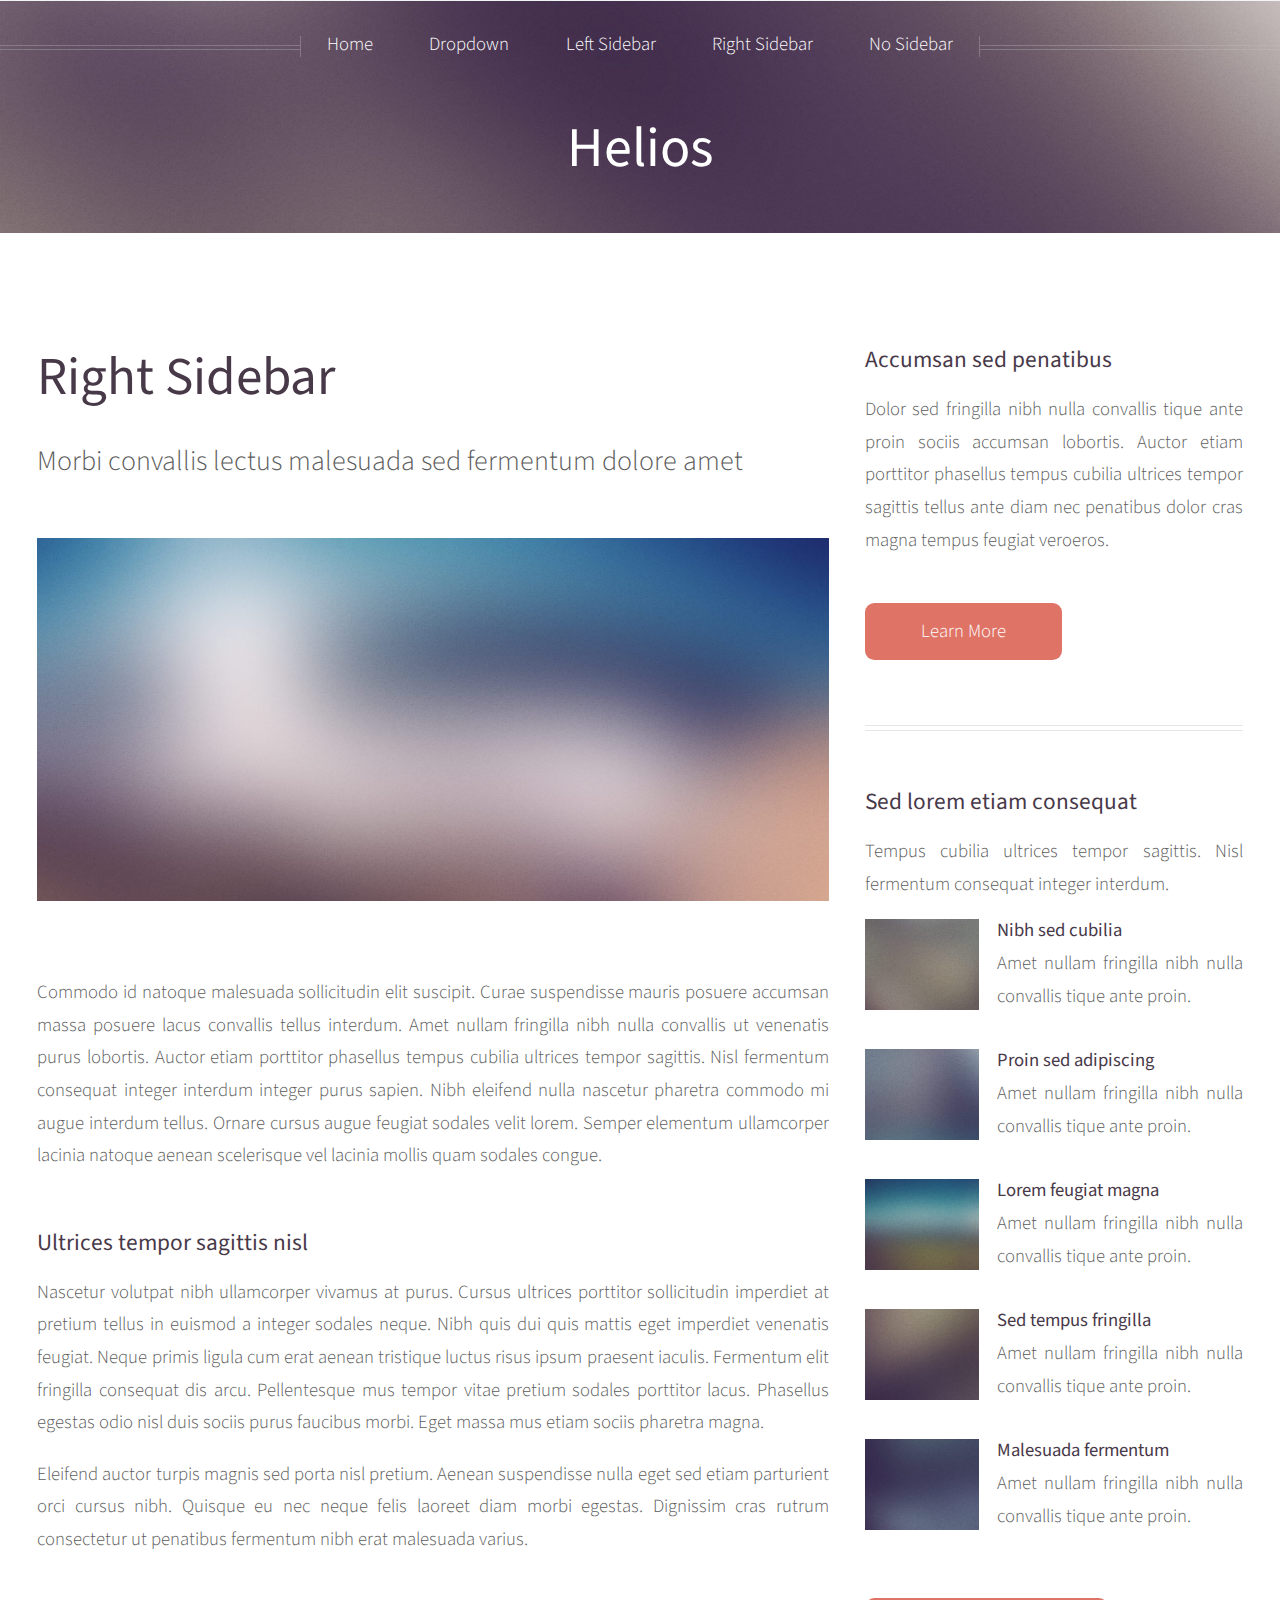
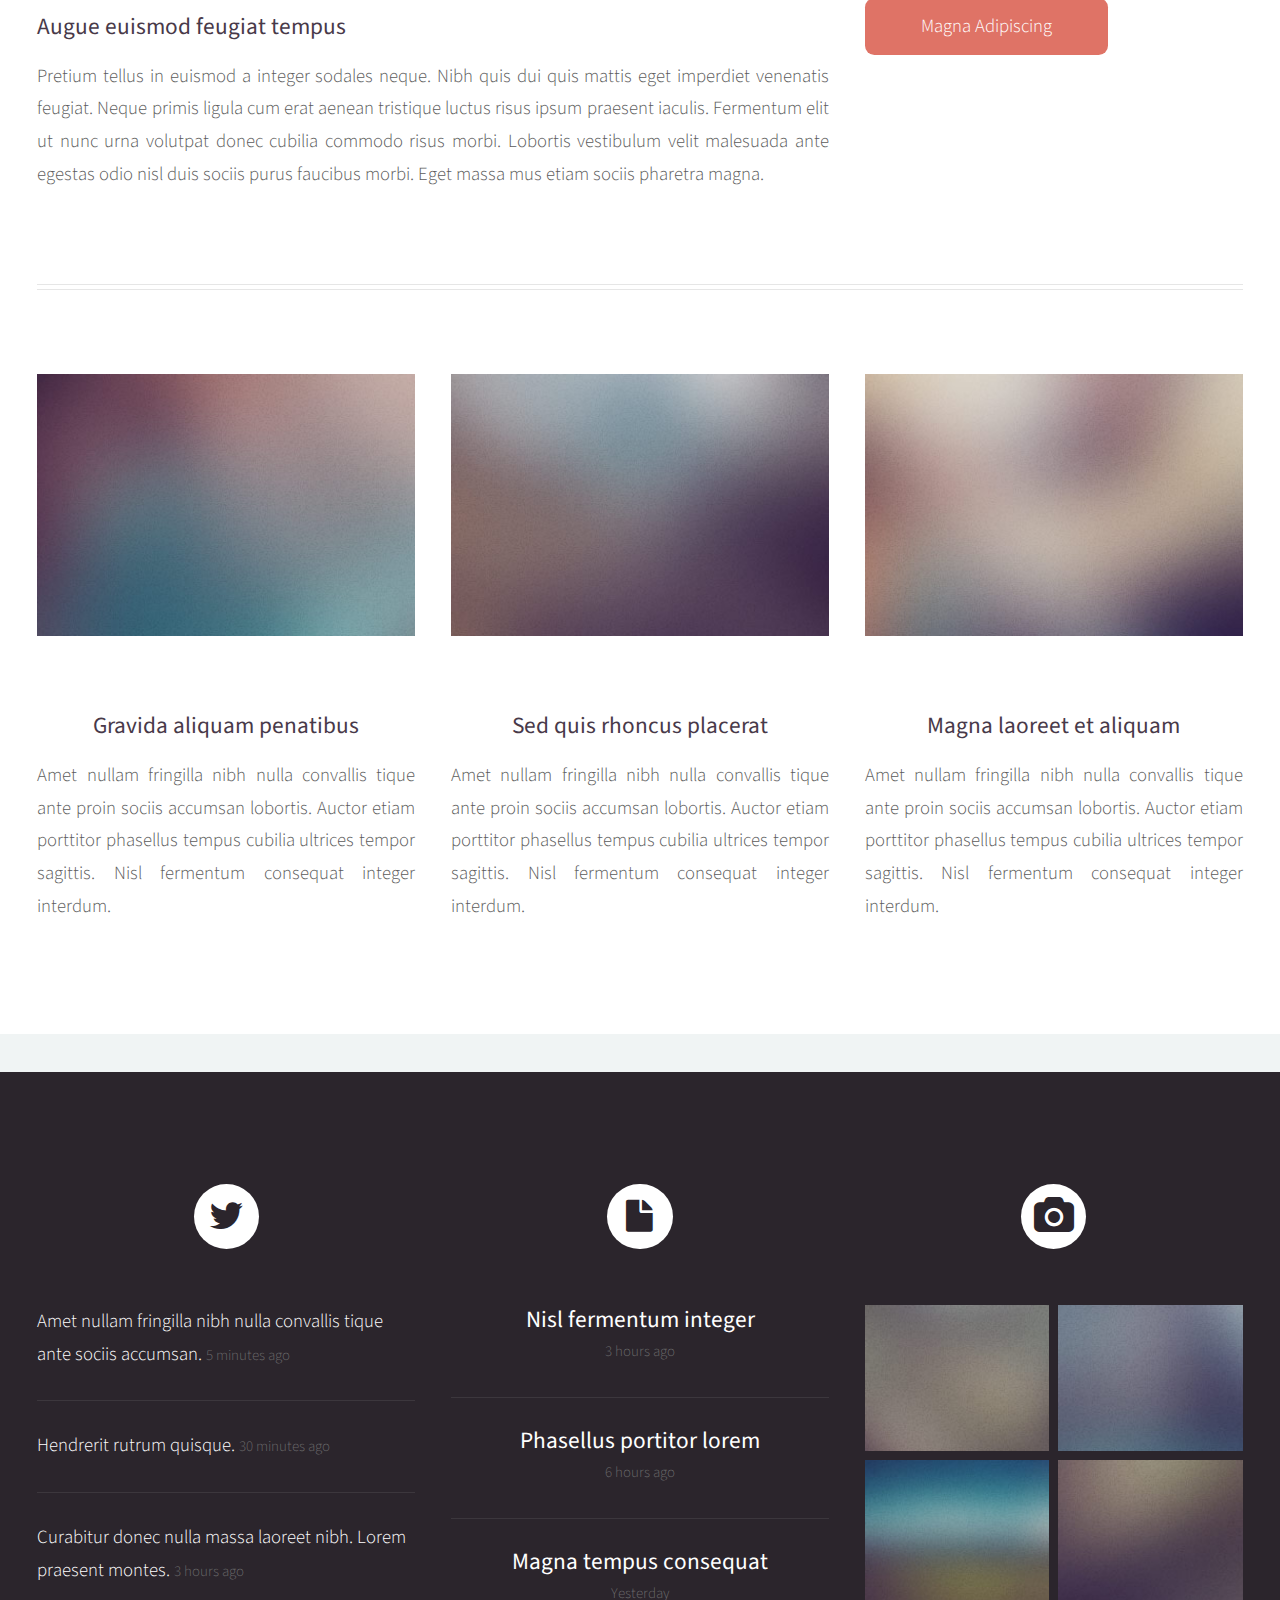
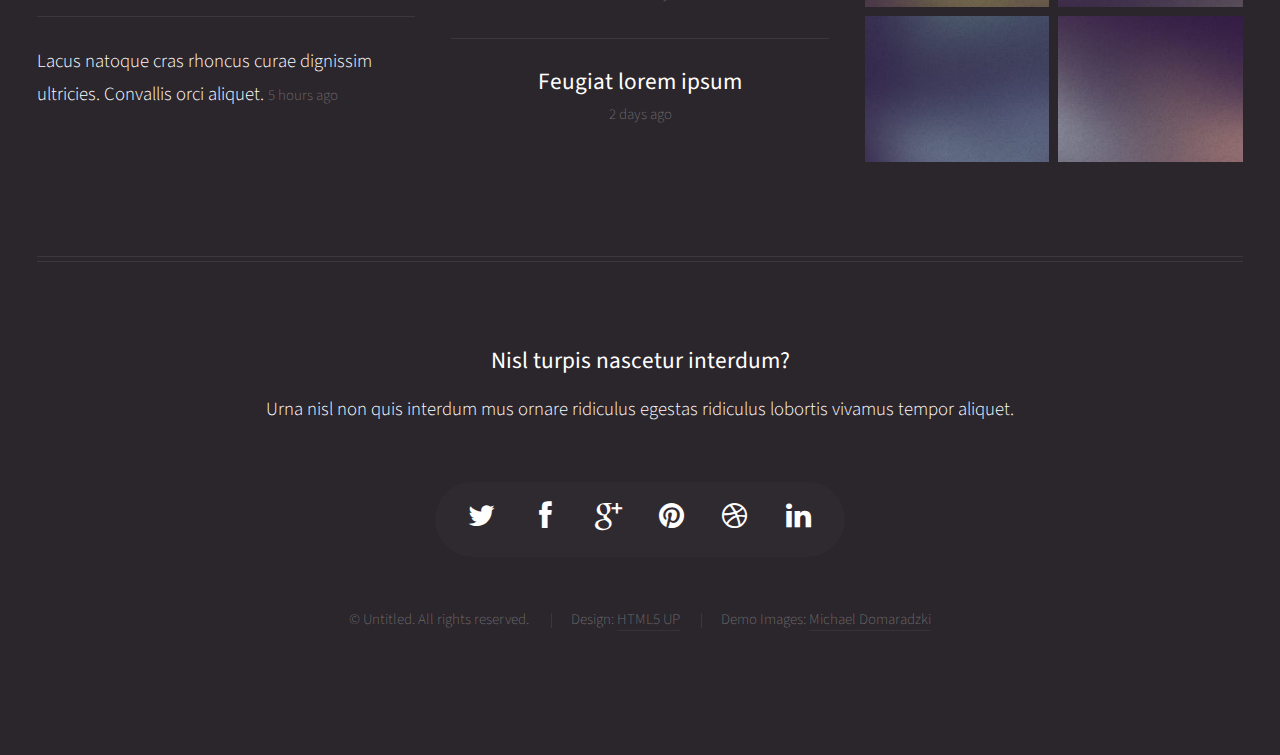
<file: web/plantilla/right-sidebar.html>
<!DOCTYPE HTML>
<!--
	Helios 1.5 by HTML5 UP
	html5up.net | @n33co
	Free for personal and commercial use under the CCA 3.0 license (html5up.net/license)
-->
<html>
	<head>
		<title>Right Sidebar - Helios by HTML5 UP</title>
		<meta http-equiv="content-type" content="text/html; charset=utf-8" />
		<meta name="description" content="" />
		<meta name="keywords" content="" />
		<link href="http://fonts.googleapis.com/css?family=Source+Sans+Pro:300,400,600" rel="stylesheet" type="text/css" />
		<!--[if lte IE 8]><script src="js/html5shiv.js"></script><![endif]-->
		<script src="js/jquery.min.js"></script>
		<script src="js/jquery.dropotron.min.js"></script>
		<script src="js/skel.min.js"></script>
		<script src="js/skel-panels.min.js"></script>
		<script src="js/init.js"></script>
		<noscript>
			<link rel="stylesheet" href="css/skel-noscript.css" />
			<link rel="stylesheet" href="css/style.css" />
			<link rel="stylesheet" href="css/style-desktop.css" />
			<link rel="stylesheet" href="css/style-noscript.css" />
		</noscript>
		<!--[if lte IE 8]><link rel="stylesheet" href="css/ie8.css" /><![endif]-->
	</head>
	<body class="right-sidebar">

		<!-- Header -->
			<div id="header">

				<!-- Inner -->
					<div class="inner">
						<header>
							<h1><a href="#" id="logo">Helios</a></h1>
						</header>
					</div>
				
				<!-- Nav -->
					<nav id="nav">
						<ul>
							<li><a href="index.html">Home</a></li>
							<li>
								<span>Dropdown</span>
								<ul>
									<li><a href="#">Lorem ipsum dolor</a></li>
									<li><a href="#">Magna phasellus</a></li>
									<li><a href="#">Etiam dolore nisl</a></li>
									<li>
										<span>And a submenu &hellip;</span>
										<ul>
											<li><a href="#">Lorem ipsum dolor</a></li>
											<li><a href="#">Phasellus consequat</a></li>
											<li><a href="#">Magna phasellus</a></li>
											<li><a href="#">Etiam dolore nisl</a></li>
										</ul>
									</li>
									<li><a href="#">Veroeros feugiat</a></li>
								</ul>
							</li>
							<li><a href="left-sidebar.html">Left Sidebar</a></li>
							<li><a href="right-sidebar.html">Right Sidebar</a></li>
							<li><a href="no-sidebar.html">No Sidebar</a></li>
						</ul>
					</nav>

			</div>
			
		<!-- Main -->
			<div class="wrapper style1">

				<div class="container">
					<div class="row">
						<div class="8u skel-cell-important" id="content">
							<article id="main">
								<header>
									<h2><a href="#">Right Sidebar</a></h2>
									<span class="byline">
										Morbi convallis lectus malesuada sed fermentum dolore amet
									</span>
								</header>
								<a href="http://mdomaradzki.deviantart.com/art/Planet-Bronte-339258500" class="image featured"><img src="images/pic06.jpg" alt="" /></a>
								<p>
									Commodo id natoque malesuada sollicitudin elit suscipit. Curae suspendisse mauris posuere accumsan massa 
									posuere lacus convallis tellus interdum. Amet nullam fringilla nibh nulla convallis ut venenatis purus 
									lobortis. Auctor etiam porttitor phasellus tempus cubilia ultrices tempor sagittis. Nisl fermentum 
									consequat integer interdum integer purus sapien. Nibh eleifend nulla nascetur pharetra commodo mi augue 
									interdum tellus. Ornare cursus augue feugiat sodales velit lorem. Semper elementum ullamcorper lacinia 
									natoque aenean scelerisque vel lacinia mollis quam sodales congue.
								</p>
								<section>
									<header>
										<h3>Ultrices tempor sagittis nisl</h3>
									</header>
									<p>
										Nascetur volutpat nibh ullamcorper vivamus at purus. Cursus ultrices porttitor sollicitudin imperdiet
										at pretium tellus in euismod a integer sodales neque. Nibh quis dui quis mattis eget imperdiet venenatis 
										feugiat. Neque primis ligula cum erat aenean tristique luctus risus ipsum praesent iaculis. Fermentum elit 
										fringilla consequat dis arcu. Pellentesque mus tempor vitae pretium sodales porttitor lacus. Phasellus 
										egestas odio nisl duis sociis purus faucibus morbi. Eget massa mus etiam sociis pharetra magna. 
									</p>
									<p>
										Eleifend auctor turpis magnis sed porta nisl pretium. Aenean suspendisse nulla eget sed etiam parturient 
										orci cursus nibh. Quisque eu nec neque felis laoreet diam morbi egestas. Dignissim cras rutrum consectetur 
										ut penatibus fermentum nibh erat malesuada varius. 
									</p>
								</section>
								<section>
									<header>
										<h3>Augue euismod feugiat tempus</h3>
									</header>
									<p>
										Pretium tellus in euismod a integer sodales neque. Nibh quis dui quis mattis eget imperdiet venenatis 
										feugiat. Neque primis ligula cum erat aenean tristique luctus risus ipsum praesent iaculis. Fermentum elit 
										ut nunc urna volutpat donec cubilia commodo risus morbi. Lobortis vestibulum velit malesuada ante 
										egestas odio nisl duis sociis purus faucibus morbi. Eget massa mus etiam sociis pharetra magna. 
									</p>
								</section>
							</article>
						</div>
						<div class="4u" id="sidebar">
							<hr class="first" />
							<section>
								<header>
									<h3><a href="#">Accumsan sed penatibus</a></h3>
								</header>
								<p>
									Dolor sed fringilla nibh nulla convallis tique ante proin sociis accumsan lobortis. Auctor etiam
									porttitor phasellus tempus cubilia ultrices tempor sagittis  tellus ante diam nec penatibus dolor cras
									magna tempus feugiat veroeros.
								</p>
								<footer>
									<a href="#" class="button">Learn More</a>
								</footer>
							</section>
							<hr />
							<section>
								<header>
									<h3><a href="#">Sed lorem etiam consequat</a></h3>
								</header>
								<p>
									Tempus cubilia ultrices tempor sagittis. Nisl fermentum consequat integer interdum.
								</p>
								<div class="row half no-collapse">
									<div class="4u">
										<a href="http://mdomaradzki.deviantart.com/art/Air-Lounge-385212062" class="image full"><img src="images/pic10.jpg" alt="" /></a>
									</div>
									<div class="8u">
										<h4>Nibh sed cubilia</h4>
										<p>
											Amet nullam fringilla nibh nulla convallis tique ante proin.
										</p>
									</div>
								</div>
								<div class="row half no-collapse">
									<div class="4u">
										<a href="http://mdomaradzki.deviantart.com/art/Paris-City-Streets-II-382623606" class="image full"><img src="images/pic11.jpg" alt="" /></a>
									</div>
									<div class="8u">
										<h4>Proin sed adipiscing</h4>
										<p>
											Amet nullam fringilla nibh nulla convallis tique ante proin.
										</p>
									</div>
								</div>
								<div class="row half no-collapse">
									<div class="4u">
										<a href="http://mdomaradzki.deviantart.com/art/Trainride-Visions-383309985" class="image full"><img src="images/pic12.jpg" alt="" /></a>
									</div>
									<div class="8u">
										<h4>Lorem feugiat magna</h4>
										<p>
											Amet nullam fringilla nibh nulla convallis tique ante proin.
										</p>
									</div>
								</div>
								<div class="row half no-collapse">
									<div class="4u">
										<a href="http://mdomaradzki.deviantart.com/art/Paris-Metro-382623851" class="image full"><img src="images/pic13.jpg" alt="" /></a>
									</div>
									<div class="8u">
										<h4>Sed tempus fringilla</h4>
										<p>
											Amet nullam fringilla nibh nulla convallis tique ante proin.
										</p>
									</div>
								</div>
								<div class="row half no-collapse">
									<div class="4u">
										<a href="http://mdomaradzki.deviantart.com/art/Cliffs-of-Coogee-II-366961860" class="image full"><img src="images/pic14.jpg" alt="" /></a>
									</div>
									<div class="8u">
										<h4>Malesuada fermentum</h4>
										<p>
											Amet nullam fringilla nibh nulla convallis tique ante proin.
										</p>
									</div>
								</div>
								<footer>
									<a href="#" class="button">Magna Adipiscing</a>
								</footer>
							</section>
						</div>
					</div>
					<hr />
					<div class="row">
						<article class="4u special">
							<a href="http://mdomaradzki.deviantart.com/art/Bueller-VII-351975126" class="image featured"><img src="images/pic07.jpg" alt="" /></a>
							<header>
								<h3><a href="#">Gravida aliquam penatibus</a></h3>
							</header>
							<p>
								Amet nullam fringilla nibh nulla convallis tique ante proin sociis accumsan lobortis. Auctor etiam
								porttitor phasellus tempus cubilia ultrices tempor sagittis. Nisl fermentum consequat integer interdum.
							</p>
						</article>
						<article class="4u special">
							<a href="http://mdomaradzki.deviantart.com/art/Home-Bound-Train-II-338912191" class="image featured"><img src="images/pic08.jpg" alt="" /></a>
							<header>
								<h3><a href="#">Sed quis rhoncus placerat</a></h3>
							</header>
							<p>
								Amet nullam fringilla nibh nulla convallis tique ante proin sociis accumsan lobortis. Auctor etiam
								porttitor phasellus tempus cubilia ultrices tempor sagittis. Nisl fermentum consequat integer interdum.
							</p>
						</article>
						<article class="4u special">
							<a href="http://mdomaradzki.deviantart.com/art/Up-is-Down-325005102" class="image featured"><img src="images/pic09.jpg" alt="" /></a>
							<header>
								<h3><a href="#">Magna laoreet et aliquam</a></h3>
							</header>
							<p>
								Amet nullam fringilla nibh nulla convallis tique ante proin sociis accumsan lobortis. Auctor etiam
								porttitor phasellus tempus cubilia ultrices tempor sagittis. Nisl fermentum consequat integer interdum.
							</p>
						</article>
					</div>
				</div>

			</div>

		<!-- Footer -->
			<div id="footer">
				<div class="container">
					<div class="row">
						
						<!-- Tweets -->
							<section class="4u">
								<header>
									<h2 class="fa fa-twitter circled solo"><span>Tweets</span></h2>
								</header>
								<ul class="divided">
									<li>
										<article class="tweet">
											Amet nullam fringilla nibh nulla convallis tique ante sociis accumsan.
											<span class="timestamp">5 minutes ago</span>
										</article>
									</li>
									<li>
										<article class="tweet">
											Hendrerit rutrum quisque.
											<span class="timestamp">30 minutes ago</span>
										</article>
									</li>
									<li>
										<article class="tweet">
											Curabitur donec nulla massa laoreet nibh. Lorem praesent montes.
											<span class="timestamp">3 hours ago</span>
										</article>
									</li>
									<li>
										<article class="tweet">
											Lacus natoque cras rhoncus curae dignissim ultricies. Convallis orci aliquet.
											<span class="timestamp">5 hours ago</span>
										</article>
									</li>
								</ul>
							</section>

						<!-- Posts -->
							<section class="4u">
								<header>
									<h2 class="fa fa-file circled solo"><span>Posts</span></h2>
								</header>
								<ul class="divided">
									<li>
										<article class="post stub">
											<header>
												<h3><a href="#">Nisl fermentum integer</a></h3>
											</header>
											<span class="timestamp">3 hours ago</span>
										</article>
									</li>
									<li>
										<article class="post stub">
											<header>
												<h3><a href="#">Phasellus portitor lorem</a></h3>
											</header>
											<span class="timestamp">6 hours ago</span>
										</article>
									</li>
									<li>
										<article class="post stub">
											<header>
												<h3><a href="#">Magna tempus consequat</a></h3>
											</header>
											<span class="timestamp">Yesterday</span>
										</article>
									</li>
									<li>
										<article class="post stub">
											<header>
												<h3><a href="#">Feugiat lorem ipsum</a></h3>
											</header>
											<span class="timestamp">2 days ago</span>
										</article>
									</li>
								</ul>
							</section>

						<!-- Photos -->
							<section class="4u">
								<header>
									<h2 class="fa fa-camera circled solo"><span>Photos</span></h2>
								</header>
								<div class="row quarter no-collapse">
									<div class="6u">
										<a href="http://mdomaradzki.deviantart.com/art/Air-Lounge-385212062" class="image full"><img src="images/pic10.jpg" alt="" /></a>
									</div>
									<div class="6u">
										<a href="http://mdomaradzki.deviantart.com/art/Paris-City-Streets-II-382623606" class="image full"><img src="images/pic11.jpg" alt="" /></a>
									</div>
								</div>
								<div class="row quarter no-collapse">
									<div class="6u">
										<a href="http://mdomaradzki.deviantart.com/art/Trainride-Visions-383309985" class="image full"><img src="images/pic12.jpg" alt="" /></a>
									</div>
									<div class="6u">
										<a href="http://mdomaradzki.deviantart.com/art/Paris-Metro-382623851" class="image full"><img src="images/pic13.jpg" alt="" /></a>
									</div>
								</div>
								<div class="row quarter no-collapse">
									<div class="6u">
										<a href="http://mdomaradzki.deviantart.com/art/Cliffs-of-Coogee-II-366961860" class="image full"><img src="images/pic14.jpg" alt="" /></a>
									</div>
									<div class="6u">
										<a href="http://mdomaradzki.deviantart.com/art/Stormy-Coast-VII-366561367" class="image full"><img src="images/pic15.jpg" alt="" /></a>
									</div>
								</div>
							</section>

					</div>
					<hr />
					<div class="row">
						<div class="12u">
							
							<!-- Contact -->
								<section class="contact">
									<header>
										<h3>Nisl turpis nascetur interdum?</h3>
									</header>
									<p>Urna nisl non quis interdum mus ornare ridiculus egestas ridiculus lobortis vivamus tempor aliquet.</p>
									<ul class="icons">
										<li><a href="#" class="fa fa-twitter solo"><span>Twitter</span></a></li>
										<li><a href="#" class="fa fa-facebook solo"><span>Facebook</span></a></li>
										<li><a href="#" class="fa fa-google-plus solo"><span>Google+</span></a></li>
										<li><a href="#" class="fa fa-pinterest solo"><span>Pinterest</span></a></li>
										<li><a href="#" class="fa fa-dribbble solo"><span>Dribbble</span></a></li>
										<li><a href="#" class="fa fa-linkedin solo"><span>Linkedin</span></a></li>
									</ul>
								</section>
							
							<!-- Copyright -->
								<div class="copyright">
									<ul class="menu">
										<li>&copy; Untitled. All rights reserved.</li>
										<li>Design: <a href="http://html5up.net/">HTML5 UP</a></li>
										<li>Demo Images: <a href="http://mdomaradzki.deviantart.com/">Michael Domaradzki</a></li>
									</ul>
								</div>
							
						</div>
					
					</div>
				</div>
			</div>

	</body>
</html>
</file>
<file: web/plantilla/css/style-noscript.css>
/*
	Helios 1.5 by HTML5 UP
	html5up.net | @n33co
	Free for personal and commercial use under the CCA 3.0 license (html5up.net/license)
*/

/*********************************************************************************/
/* Header                                                                        */
/*********************************************************************************/

	#header
	{
	}

		.homepage #header
		{
		}
	
			.homepage #header:after
			{
				display: none;
			}

/*********************************************************************************/
/* Nav                                                                           */
/*********************************************************************************/

	#nav
	{
	}

		#nav > ul > li > ul
		{
			display: none;
		}

/*********************************************************************************/
/* Carousel                                                                      */
/*********************************************************************************/

	.carousel
	{
		overflow-x: scroll;
	}
</file>
<file: web/plantilla/css/ie8.css>
/*
	Helios 1.5 by HTML5 UP
	html5up.net | @n33co
	Free for personal and commercial use under the CCA 3.0 license (html5up.net/license)
*/

/*********************************************************************************/
/* Basic                                                                         */
/*********************************************************************************/

	a
	{
		border-bottom: solid 1px #ddd;
	}
	
	hr
	{
		border-top: solid 1px #777;
		border-bottom: solid 1px #777;
	}

	.timestamp
	{
		color: #777;
	}

	/* Lists */

		ul.divided
		{
		}
		
			ul.divided li
			{
				border-top: solid 1px #777;
			}

		ul.menu
		{
		}
		
			ul.menu li
			{
				border-left: solid 1px #777;
			}

		ul.icons
		{
			background: #333;
			-ms-behavior: url('css/PIE.htc');
		}

	/* Buttons */
		
		.button
		{
			-ms-behavior: url('css/PIE.htc');
		}

/*********************************************************************************/
/* Icons                                                                         */
/* Powered by Font Awesome by Dave Gandy | http://fontawesome.io                 */
/* Licensed under the SIL OFL 1.1 (font), MIT (CSS)                              */
/*********************************************************************************/

	.icon
	{
	}

		.icon.circled
		{
			-ms-behavior: url('css/PIE.htc');
		}

/*********************************************************************************/
/* Header                                                                        */
/*********************************************************************************/

	#header
	{
		-ms-behavior: url('css/backgroundsize.min.htc');
	}

/*********************************************************************************/
/* Nav                                                                           */
/*********************************************************************************/

	#nav
	{
	}
	
		#nav > ul
		{
		}
		
			#nav > ul:before,
			#nav > ul:after
			{
				border-top: solid 1px #777;
				border-bottom: solid 1px #777;
			}

			#nav > ul > li
			{
				-ms-behavior: url('css/PIE.htc');
			}

				#nav > ul > li.active
				{
					border-color: #999;
				}

	.dropotron
	{
		background: #fff;
		-ms-behavior: url('css/PIE.htc');
	}

		.dropotron li
		{
			border-color: #eee;
			padding-right: 1em;
			color: #5b5b5b;
		}

		.dropotron-level-0
		{
			margin-top: 1em;
		}
	
/*********************************************************************************/
/* Carousel                                                                      */
/*********************************************************************************/

	.carousel
	{
	}

		.carousel .forward,
		.carousel .backward
		{
			border-radius: 100%;
			background-color: #483949;
			width: 7em;
			height: 7em;
			margin-top: -3.5em;
			border-radius: 100%;
			-ms-behavior: url('css/PIE.htc');
		}

			.carousel .forward
			{
				right: -3.5em;
			}

			.carousel .backward
			{
				left: -3.5em;
			}
		
			.carousel .forward:before,
			.carousel .backward:before
			{
				display: none;
			}
			
/*********************************************************************************/
/* Footer                                                                        */
/*********************************************************************************/

	#footer
	{
	}
	
		#footer ul.divided li,
		#footer ul.menu li,
		#footer hr
		{
			border-color: #3B373C;
		}
	
		#footer .icons
		{
			background: #2F2930;
		}
	
		#footer .copyright
		{
			color: #777;
		}

			#footer .copyright a
			{
				color: #aaa;
				border: 0;
			}

				#footer .copyright a:hover
				{
					color: #ccc;
				}
</file>
<file: web/plantilla/css/skel-noscript.css>
/* Resets (http://meyerweb.com/eric/tools/css/reset/ | v2.0 | 20110126 | License: none (public domain)) */

	html,body,div,span,applet,object,iframe,h1,h2,h3,h4,h5,h6,p,blockquote,pre,a,abbr,acronym,address,big,cite,code,del,dfn,em,img,ins,kbd,q,s,samp,small,strike,strong,sub,sup,tt,var,b,u,i,center,dl,dt,dd,ol,ul,li,fieldset,form,label,legend,table,caption,tbody,tfoot,thead,tr,th,td,article,aside,canvas,details,embed,figure,figcaption,footer,header,hgroup,menu,nav,output,ruby,section,summary,time,mark,audio,video{margin:0;padding:0;border:0;font-size:100%;font:inherit;vertical-align:baseline;}article,aside,details,figcaption,figure,footer,header,hgroup,menu,nav,section{display:block;}body{line-height:1;}ol,ul{list-style:none;}blockquote,q{quotes:none;}blockquote:before,blockquote:after,q:before,q:after{content:'';content:none;}table{border-collapse:collapse;border-spacing:0;}body{-webkit-text-size-adjust:none}

/* Box Model */

	*, *:before, *:after {
		-moz-box-sizing: border-box;
		-webkit-box-sizing: border-box;
		-o-box-sizing: border-box;
		-ms-box-sizing: border-box;
		box-sizing: border-box;
	}

/* Container */

	body {
		min-width: 1200px;
	}

	.container {
		width: 1200px;
		margin-left: auto;
		margin-right: auto;
	}

	/* Modifiers */
	
		.container.small {
			width: 900px;
		}

		.container.big {
			width: 100%;
			max-width: 1500px;
			min-width: 1200px;
		}

/* Grid */

	/* Cells */

		.\31 2u { width: 100% }
		.\31 1u { width: 91.6666666667% }
		.\31 0u { width: 83.3333333333% }
		.\39 u { width: 75% }
		.\38 u { width: 66.6666666667% }
		.\37 u { width: 58.3333333333% }
		.\36 u { width: 50% }
		.\35 u { width: 41.6666666667% }
		.\34 u { width: 33.3333333333% }
		.\33 u { width: 25% }
		.\32 u { width: 16.6666666667% }
		.\31 u { width: 8.3333333333% }
		.\-11u { margin-left: 91.6666666667% }
		.\-10u { margin-left: 83.3333333333% }
		.\-9u { margin-left: 75% }
		.\-8u { margin-left: 66.6666666667% }
		.\-7u { margin-left: 58.3333333333% }
		.\-6u { margin-left: 50% }
		.\-5u { margin-left: 41.6666666667% }
		.\-4u { margin-left: 33.3333333333% }
		.\-3u { margin-left: 25% }
		.\-2u { margin-left: 16.6666666667% }
		.\-1u { margin-left: 8.3333333333% }

		.row > * {
			padding: 48px 0 0 48px;
			float: left;
			-moz-box-sizing: border-box;
			-webkit-box-sizing: border-box;
			-o-box-sizing: border-box;
			-ms-box-sizing: border-box;
			box-sizing: border-box;
		}

		.row + .row > * {
			padding-top: 48px;
		}

		.row {
			margin-left: -48px;
		}

	/* Rows */

		.row:after {
			content: '';
			display: block;
			clear: both;
			height: 0;
		}

		.row:first-child > * {
			padding-top: 0;
		}

		.row > * {
			padding-top: 0;
		}

		/* Modifiers */

			/* Flush */

				.row.flush {
					margin-left: 0;
				}

				.row.flush > * {
					padding: 0 !important;
				}

			/* Quarter */

				.row.quarter > * {
					padding: 12px 0 0 12px;
				}

				.row.quarter + .row.quarter > * {
					padding-top: 12px;
				}

				.row.quarter {
					margin-left: -12px;
				}

			/* Half */

				.row.half > * {
					padding: 24px 0 0 24px;
				}

				.row.half + .row.half > * {
					padding-top: 24px;
				}

				.row.half {
					margin-left: -24px;
				}

			/* One and (a) Half */

				.row.oneandhalf > * {
					padding: 72px 0 0 72px;
				}

				.row.oneandhalf + .row.oneandhalf > * {
					padding-top: 72px;
				}

				.row.oneandhalf {
					margin-left: -72px;
				}

			/* Double */

				.row.double > * {
					padding: 96px 0 0 96px;
				}

				.row.double + .row.double > * {
					padding-top: 96px;
				}

				.row.double {
					margin-left: -96px;
				}
</file>
<file: web/plantilla/css/style.css>
@charset 'UTF-8';

@font-face{font-family:'FontAwesome';src:url('font/fontawesome-webfont.eot?v=4.0.1');src:url('font/fontawesome-webfont.eot?#iefix&v=4.0.1') format('embedded-opentype'),url('font/fontawesome-webfont.woff?v=4.0.1') format('woff'),url('font/fontawesome-webfont.ttf?v=4.0.1') format('truetype'),url('font/fontawesome-webfont.svg?v=4.0.1#fontawesomeregular') format('svg');font-weight:normal;font-style:normal}

/*
        Helios 1.5 by HTML5 UP
        html5up.net | @n33co
        Free for personal and commercial use under the CCA 3.0 license (html5up.net/license)
*/


#accordion2-resizer {

    padding: 10px;

    width: 350px;

    height: 220px;

}

#accordion2

{

    font-size: 10px;

}

/*********************************************************************************/
/* Basic                                                                         */
/*********************************************************************************/

body.paused *
{
    -moz-transition: none;
    -webkit-transition: none;
    -o-transition: none;
    -ms-transition: none;
    transition: none;
}

body
{
    background: #f0f4f4;
    color: #5b5b5b;
    font-family: 'Source Sans Pro', sans-serif;
    font-weight: 300;
}

body,input,textarea,select
{
    font-size: 15pt;
    line-height: 1.85em;
}

h1,h2,h3,h4,h5,h6
{
    font-weight: 400;
    color: #483949;
    line-height: 1.25em;
}

h1 a, h2 a, h3 a, h4 a, h5 a, h6 a
{
    color: inherit;
    text-decoration: none;
    border-bottom-color: transparent;
}

h1 strong, h2 strong, h3 strong, h4 strong, h5 strong, h6 strong
{
    font-weight: 600;
}

h2
{
    font-size: 2.85em;
}

h3
{
    font-size: 1.25em;
}

h4
{
    font-size: 1em;
    margin: 0 0 0.25em 0;
}

.byline
{
    display: block;
    font-size: 1.5em;
    margin-top: 1em;
    line-height: 1.5em;
}

strong, b
{
    font-weight: 400;
    color: #483949;
}

em, i
{
    font-style: italic;
}

a
{
    color: inherit;
    border-bottom: solid 1px rgba(128,128,128,0.15);
    text-decoration: none;
    -moz-transition: background-color 0.35s ease-in-out, color 0.35s ease-in-out, border-bottom-color 0.35s ease-in-out;
    -webkit-transition: background-color 0.35s ease-in-out, color 0.35s ease-in-out, border-bottom-color 0.35s ease-in-out;
    -o-transition: background-color 0.35s ease-in-out, color 0.35s ease-in-out, border-bottom-color 0.35s ease-in-out;
    -ms-transition: background-color 0.35s ease-in-out, color 0.35s ease-in-out, border-bottom-color 0.35s ease-in-out;
    transition: background-color 0.35s ease-in-out, color 0.35s ease-in-out, border-bottom-color 0.35s ease-in-out;
}

a:hover
{
    color: #ef8376;
    border-bottom-color: transparent;
}

sub
{
    position: relative;
    top: 0.5em;
    font-size: 0.8em;
}

sup
{
    position: relative;
    top: -0.5em;
    font-size: 0.8em;
}

blockquote
{
    border-left: solid 0.5em #ddd;
    padding: 1em 0 1em 2em;
    font-style: italic;
}

p, ul, ol, dl, table
{
    margin-bottom: 1em;
}

p
{
    text-align: justify;
}

br.clear
{
    clear: both;
}

header
{
    margin: 0 0 1em 0;
}

header .byline
{
    margin-bottom: 2em;
}

footer
{
    margin: 2.5em 0 0 0;
}

hr
{
    position: relative;
    display: block;
    border: 0;
    top: 4.5em;
    margin-bottom: 9em;

    height: 6px;
    border-top: solid 1px rgba(128,128,128,0.2);
    border-bottom: solid 1px rgba(128,128,128,0.2);
}

hr:before,
hr:after
{
    content: '';
    position: absolute;
    top: -8px;
    display: block;
    width: 1px;
    height: 21px;
    background: rgba(128,128,128,0.2);			
}

hr:before
{
    left: -1px;
}

hr:after
{
    right: -1px;
}

.timestamp
{
    color: rgba(128,128,128,0.75);
    font-size: 0.8em;
}

/* Sections/Articles */

section,
article
{
    margin-bottom: 3em;
}

section > :last-child,
article > :last-child
{
    margin-bottom: 0;
}

section:last-child,
article:last-child
{
    margin-bottom: 0;
}

.row > section,
.row > article
{
    margin-bottom: 0;
}

section.special > header,
section.special > footer,
article.special > header,
article.special > footer
{
    text-align: center;
}

/* Images */

.image
{
    position: relative;
    display: inline-block;
    border: 0;
    outline: 0;
}

/* Uncomment the block below if you want linked images to highlight on hover */

/*
a.image:before
{
        content: '';
        display: block;
        position: absolute;
        left: 0;
        top: 0;
        width: 100%;
        height: 100%;
        background: #fff;
        opacity: 0;
        -moz-transition: opacity 0.35s ease-in-out;
        -webkit-transition: opacity 0.35s ease-in-out;
        -o-transition: opacity 0.35s ease-in-out;
        -ms-transition: opacity 0.35s ease-in-out;
        transition: opacity 0.35s ease-in-out;
}

        a.image:hover:before
        {
                opacity: 0.15;
        }
*/

.image img
{
    display: block;
    width: 100%;
}

.image.full
{
    display: block;
    width: 100%;
}

.image.featured
{
    display: block;
    width: 100%;
    margin: 0 0 4em 0;
}

.image.left
{
    float: left;
    margin: 0 2em 2em 0;
}

.image.centered
{
    display: block;
    margin: 0 0 2em 0;
}

.image.centered img
{
    margin: 0 auto;
    width: auto;
}

/* Lists */

ul.style1
{
}

ul.actions
{
}

ul.divided
{
}

ul.divided li
{
    border-top: solid 1px rgba(128,128,128,0.2);
    padding-top: 1.5em;
    margin-top: 1.5em;
}

ul.divided li:first-child
{
    border-top: 0;
    padding-top: 0;
    margin-top: 0;
}

ul.menu
{
    height: 1em;
    line-height: 1em;
}

ul.menu li
{
    display: inline-block;
    border-left: solid 1px rgba(128,128,128,0.2);
    padding-left: 1.25em;
    margin-left: 1.25em;
}

ul.menu li:first-child
{
    border-left: 0;
    padding-left: 0;
    margin-left: 0;
}

ul.icons
{
    position: relative;
    background: rgba(128,128,128,0.05);
    border-radius: 4em;
    display: inline-block;
    padding: 0.35em 0.75em 0.35em 0.75em;
    font-size: 1.25em;
    cursor: default;
}

ul.icons li
{
    display: inline-block;
}

ul.icons li a
{
    display: inline-block;
    background: none;
    width: 2.5em;
    height: 2.5em;
    line-height: 2.5em;
    text-align: center;
    border-radius: 100%;
    border: 0;
    color: inherit;
}

ul.icons li a:hover
{
    color: #ef8376;
}

ol.style1
{
}

/* Forms */

form
{
}

form label
{
    display: block;
}

form input.text,
form select,
form textarea
{
    -webkit-appearance: none;
    display: block;
    border: 0;
    background: #ccc;
    width: 100%;
}

form input.text:hover,
form select:hover,
form textarea:hover
{
}

form input.text:focus,
form select:focus,
form textarea:focus
{
}

form textarea
{
    min-height: 9em;
}

form .formerize-placeholder
{
    color: #555 !important;
}

form ::-webkit-input-placeholder
{
    color: #555 !important;
}

form :-moz-placeholder
{
    color: #555 !important;
}

form ::-moz-placeholder
{
    color: #555 !important;
}

form :-ms-input-placeholder
{
    color: #555 !important;
}

form ::-moz-focus-inner
{
    border: 0;
}

/* Tables */

table
{
    width: 100%;
}

table.style1
{
    width: 100%;
}

table.style1 tbody tr:nth-child(2n+2)
{
    background: #f4f4f4;
}

table.style1 td
{
    padding: 0.5em 1em 0.5em 1em;
}

table.style1 th
{
    text-align: left;
    font-weight: 400;
    padding: 0.5em 1em 0.5em 1em;
}

table.style1 thead
{
    background: #444;
    color: #fff;
}

table.style1 tfoot
{
    background: #eee;
}

table.style1 tbody
{
}

/* Buttons */

.button
{
    position: relative;
    display: inline-block;
    background: #df7366;
    color: #fff;
    text-align: center;
    border-radius: 0.5em;
    text-decoration: none;
    padding: 0.65em 3em 0.65em 3em;
    border: 0;
    cursor: pointer;
    outline: 0;
}

.button:hover
{
    color: #fff;
    background: #ef8376;
}

.button:active
{
}

.button.alt
{
}

.button.alt:hover
{
}

.button.alt:active
{
}

.button.small
{
}

.button.big
{
}

.button.huge
{
}

/* Posts */

.post
{
}

.post.stub
{
    text-align: center;
}

.post.stub header
{
    margin: 0;
}

/*********************************************************************************/
/* Icons                                                                         */
/* Powered by Font Awesome by Dave Gandy | http://fontawesome.io                 */
/* Licensed under the SIL OFL 1.1 (font), MIT (CSS)                              */
/*********************************************************************************/

.fa
{
    text-decoration: none;
}

.fa.solo
{
}

.fa.solo span
{
    display: none;
}

.fa.circled
{
    position: relative;
    display: inline-block;
    background: #2b252c;
    color: #fff;
    border-radius: 100%;
    width: 3.5em;
    height: 3.5em;
    line-height: 3.5em;
    text-align: center;
    font-size: 1em;
}

.fa.circled:before
{
    font-size: 2em;
    line-height: 1.75em;
}

header .fa.circled
{
    margin: 0 0 2em 0;
}

.fa:before
{
    display:inline-block;
    font-family: FontAwesome;
    font-size: 1.25em;
    text-decoration: none;
    font-style: normal;
    font-weight: normal;
    line-height: 1;
    -webkit-font-smoothing:antialiased;
    -moz-osx-font-smoothing:grayscale;
}

.fa-lg{font-size:1.3333333333333333em;line-height:.75em;vertical-align:-15%}
.fa-2x{font-size:2em}
.fa-3x{font-size:3em}
.fa-4x{font-size:4em}
.fa-5x{font-size:5em}
.fa-fw{width:1.2857142857142858em;text-align:center}
.fa-ul{padding-left:0;margin-left:2.142857142857143em;list-style-type:none}.fa-ul>li{position:relative}
.fa-li{position:absolute;left:-2.142857142857143em;width:2.142857142857143em;top:.14285714285714285em;text-align:center}.fa-li.fa-lg{left:-1.8571428571428572em}
.fa-border{padding:.2em .25em .15em;border:solid .08em #eee;border-radius:.1em}
.pull-right{float:right}
.pull-left{float:left}
.fa.pull-left{margin-right:.3em}
.fa.pull-right{margin-left:.3em}
.fa-spin{-webkit-animation:spin 2s infinite linear;-moz-animation:spin 2s infinite linear;-o-animation:spin 2s infinite linear;animation:spin 2s infinite linear}
@-moz-keyframes spin{0%{-moz-transform:rotate(0deg)} 100%{-moz-transform:rotate(359deg)}}@-webkit-keyframes spin{0%{-webkit-transform:rotate(0deg)} 100%{-webkit-transform:rotate(359deg)}}@-o-keyframes spin{0%{-o-transform:rotate(0deg)} 100%{-o-transform:rotate(359deg)}}@-ms-keyframes spin{0%{-ms-transform:rotate(0deg)} 100%{-ms-transform:rotate(359deg)}}@keyframes spin{0%{transform:rotate(0deg)} 100%{transform:rotate(359deg)}}.fa-rotate-90{filter:progid:DXImageTransform.Microsoft.BasicImage(rotation=1);-webkit-transform:rotate(90deg);-moz-transform:rotate(90deg);-ms-transform:rotate(90deg);-o-transform:rotate(90deg);transform:rotate(90deg)}
.fa-rotate-180{filter:progid:DXImageTransform.Microsoft.BasicImage(rotation=2);-webkit-transform:rotate(180deg);-moz-transform:rotate(180deg);-ms-transform:rotate(180deg);-o-transform:rotate(180deg);transform:rotate(180deg)}
.fa-rotate-270{filter:progid:DXImageTransform.Microsoft.BasicImage(rotation=3);-webkit-transform:rotate(270deg);-moz-transform:rotate(270deg);-ms-transform:rotate(270deg);-o-transform:rotate(270deg);transform:rotate(270deg)}
.fa-flip-horizontal{filter:progid:DXImageTransform.Microsoft.BasicImage(rotation=0, mirror=1);-webkit-transform:scale(-1, 1);-moz-transform:scale(-1, 1);-ms-transform:scale(-1, 1);-o-transform:scale(-1, 1);transform:scale(-1, 1)}
.fa-flip-vertical{filter:progid:DXImageTransform.Microsoft.BasicImage(rotation=2, mirror=1);-webkit-transform:scale(1, -1);-moz-transform:scale(1, -1);-ms-transform:scale(1, -1);-o-transform:scale(1, -1);transform:scale(1, -1)}
.fa-stack{position:relative;display:inline-block;width:2em;height:2em;line-height:2em;vertical-align:middle}
.fa-stack-1x,.fa-stack-2x{position:absolute;left:0;width:100%;text-align:center}
.fa-stack-1x{line-height:inherit}
.fa-stack-2x{font-size:2em}
.fa-inverse{color:#fff}
.fa-glass:before{content:"\f000"}
.fa-music:before{content:"\f001"}
.fa-search:before{content:"\f002"}
.fa-envelope-o:before{content:"\f003"}
.fa-heart:before{content:"\f004"}
.fa-star:before{content:"\f005"}
.fa-star-o:before{content:"\f006"}
.fa-user:before{content:"\f007"}
.fa-film:before{content:"\f008"}
.fa-th-large:before{content:"\f009"}
.fa-th:before{content:"\f00a"}
.fa-th-list:before{content:"\f00b"}
.fa-check:before{content:"\f00c"}
.fa-times:before{content:"\f00d"}
.fa-search-plus:before{content:"\f00e"}
.fa-search-minus:before{content:"\f010"}
.fa-power-off:before{content:"\f011"}
.fa-signal:before{content:"\f012"}
.fa-gear:before,.fa-cog:before{content:"\f013"}
.fa-trash-o:before{content:"\f014"}
.fa-home:before{content:"\f015"}
.fa-file-o:before{content:"\f016"}
.fa-clock-o:before{content:"\f017"}
.fa-road:before{content:"\f018"}
.fa-download:before{content:"\f019"}
.fa-arrow-circle-o-down:before{content:"\f01a"}
.fa-arrow-circle-o-up:before{content:"\f01b"}
.fa-inbox:before{content:"\f01c"}
.fa-play-circle-o:before{content:"\f01d"}
.fa-rotate-right:before,.fa-repeat:before{content:"\f01e"}
.fa-refresh:before{content:"\f021"}
.fa-list-alt:before{content:"\f022"}
.fa-lock:before{content:"\f023"}
.fa-flag:before{content:"\f024"}
.fa-headphones:before{content:"\f025"}
.fa-volume-off:before{content:"\f026"}
.fa-volume-down:before{content:"\f027"}
.fa-volume-up:before{content:"\f028"}
.fa-qrcode:before{content:"\f029"}
.fa-barcode:before{content:"\f02a"}
.fa-tag:before{content:"\f02b"}
.fa-tags:before{content:"\f02c"}
.fa-book:before{content:"\f02d"}
.fa-bookmark:before{content:"\f02e"}
.fa-print:before{content:"\f02f"}
.fa-camera:before{content:"\f030"}
.fa-font:before{content:"\f031"}
.fa-bold:before{content:"\f032"}
.fa-italic:before{content:"\f033"}
.fa-text-height:before{content:"\f034"}
.fa-text-width:before{content:"\f035"}
.fa-align-left:before{content:"\f036"}
.fa-align-center:before{content:"\f037"}
.fa-align-right:before{content:"\f038"}
.fa-align-justify:before{content:"\f039"}
.fa-list:before{content:"\f03a"}
.fa-dedent:before,.fa-outdent:before{content:"\f03b"}
.fa-indent:before{content:"\f03c"}
.fa-video-camera:before{content:"\f03d"}
.fa-picture-o:before{content:"\f03e"}
.fa-pencil:before{content:"\f040"}
.fa-map-marker:before{content:"\f041"}
.fa-adjust:before{content:"\f042"}
.fa-tint:before{content:"\f043"}
.fa-edit:before,.fa-pencil-square-o:before{content:"\f044"}
.fa-share-square-o:before{content:"\f045"}
.fa-check-square-o:before{content:"\f046"}
.fa-move:before{content:"\f047"}
.fa-step-backward:before{content:"\f048"}
.fa-fast-backward:before{content:"\f049"}
.fa-backward:before{content:"\f04a"}
.fa-play:before{content:"\f04b"}
.fa-pause:before{content:"\f04c"}
.fa-stop:before{content:"\f04d"}
.fa-forward:before{content:"\f04e"}
.fa-fast-forward:before{content:"\f050"}
.fa-step-forward:before{content:"\f051"}
.fa-eject:before{content:"\f052"}
.fa-chevron-left:before{content:"\f053"}
.fa-chevron-right:before{content:"\f054"}
.fa-plus-circle:before{content:"\f055"}
.fa-minus-circle:before{content:"\f056"}
.fa-times-circle:before{content:"\f057"}
.fa-check-circle:before{content:"\f058"}
.fa-question-circle:before{content:"\f059"}
.fa-info-circle:before{content:"\f05a"}
.fa-crosshairs:before{content:"\f05b"}
.fa-times-circle-o:before{content:"\f05c"}
.fa-check-circle-o:before{content:"\f05d"}
.fa-ban:before{content:"\f05e"}
.fa-arrow-left:before{content:"\f060"}
.fa-arrow-right:before{content:"\f061"}
.fa-arrow-up:before{content:"\f062"}
.fa-arrow-down:before{content:"\f063"}
.fa-mail-forward:before,.fa-share:before{content:"\f064"}
.fa-resize-full:before{content:"\f065"}
.fa-resize-small:before{content:"\f066"}
.fa-plus:before{content:"\f067"}
.fa-minus:before{content:"\f068"}
.fa-asterisk:before{content:"\f069"}
.fa-exclamation-circle:before{content:"\f06a"}
.fa-gift:before{content:"\f06b"}
.fa-leaf:before{content:"\f06c"}
.fa-fire:before{content:"\f06d"}
.fa-eye:before{content:"\f06e"}
.fa-eye-slash:before{content:"\f070"}
.fa-warning:before,.fa-exclamation-triangle:before{content:"\f071"}
.fa-plane:before{content:"\f072"}
.fa-calendar:before{content:"\f073"}
.fa-random:before{content:"\f074"}
.fa-comment:before{content:"\f075"}
.fa-magnet:before{content:"\f076"}
.fa-chevron-up:before{content:"\f077"}
.fa-chevron-down:before{content:"\f078"}
.fa-retweet:before{content:"\f079"}
.fa-shopping-cart:before{content:"\f07a"}
.fa-folder:before{content:"\f07b"}
.fa-folder-open:before{content:"\f07c"}
.fa-resize-vertical:before{content:"\f07d"}
.fa-resize-horizontal:before{content:"\f07e"}
.fa-bar-chart-o:before{content:"\f080"}
.fa-twitter-square:before{content:"\f081"}
.fa-facebook-square:before{content:"\f082"}
.fa-camera-retro:before{content:"\f083"}
.fa-key:before{content:"\f084"}
.fa-gears:before,.fa-cogs:before{content:"\f085"}
.fa-comments:before{content:"\f086"}
.fa-thumbs-o-up:before{content:"\f087"}
.fa-thumbs-o-down:before{content:"\f088"}
.fa-star-half:before{content:"\f089"}
.fa-heart-o:before{content:"\f08a"}
.fa-sign-out:before{content:"\f08b"}
.fa-linkedin-square:before{content:"\f08c"}
.fa-thumb-tack:before{content:"\f08d"}
.fa-external-link:before{content:"\f08e"}
.fa-sign-in:before{content:"\f090"}
.fa-trophy:before{content:"\f091"}
.fa-github-square:before{content:"\f092"}
.fa-upload:before{content:"\f093"}
.fa-lemon-o:before{content:"\f094"}
.fa-phone:before{content:"\f095"}
.fa-square-o:before{content:"\f096"}
.fa-bookmark-o:before{content:"\f097"}
.fa-phone-square:before{content:"\f098"}
.fa-twitter:before{content:"\f099"}
.fa-facebook:before{content:"\f09a"}
.fa-github:before{content:"\f09b"}
.fa-unlock:before{content:"\f09c"}
.fa-credit-card:before{content:"\f09d"}
.fa-rss:before{content:"\f09e"}
.fa-hdd-o:before{content:"\f0a0"}
.fa-bullhorn:before{content:"\f0a1"}
.fa-bell:before{content:"\f0f3"}
.fa-certificate:before{content:"\f0a3"}
.fa-hand-o-right:before{content:"\f0a4"}
.fa-hand-o-left:before{content:"\f0a5"}
.fa-hand-o-up:before{content:"\f0a6"}
.fa-hand-o-down:before{content:"\f0a7"}
.fa-arrow-circle-left:before{content:"\f0a8"}
.fa-arrow-circle-right:before{content:"\f0a9"}
.fa-arrow-circle-up:before{content:"\f0aa"}
.fa-arrow-circle-down:before{content:"\f0ab"}
.fa-globe:before{content:"\f0ac"}
.fa-wrench:before{content:"\f0ad"}
.fa-tasks:before{content:"\f0ae"}
.fa-filter:before{content:"\f0b0"}
.fa-briefcase:before{content:"\f0b1"}
.fa-fullscreen:before{content:"\f0b2"}
.fa-group:before{content:"\f0c0"}
.fa-chain:before,.fa-link:before{content:"\f0c1"}
.fa-cloud:before{content:"\f0c2"}
.fa-flask:before{content:"\f0c3"}
.fa-cut:before,.fa-scissors:before{content:"\f0c4"}
.fa-copy:before,.fa-files-o:before{content:"\f0c5"}
.fa-paperclip:before{content:"\f0c6"}
.fa-save:before,.fa-floppy-o:before{content:"\f0c7"}
.fa-square:before{content:"\f0c8"}
.fa-reorder:before{content:"\f0c9"}
.fa-list-ul:before{content:"\f0ca"}
.fa-list-ol:before{content:"\f0cb"}
.fa-strikethrough:before{content:"\f0cc"}
.fa-underline:before{content:"\f0cd"}
.fa-table:before{content:"\f0ce"}
.fa-magic:before{content:"\f0d0"}
.fa-truck:before{content:"\f0d1"}
.fa-pinterest:before{content:"\f0d2"}
.fa-pinterest-square:before{content:"\f0d3"}
.fa-google-plus-square:before{content:"\f0d4"}
.fa-google-plus:before{content:"\f0d5"}
.fa-money:before{content:"\f0d6"}
.fa-caret-down:before{content:"\f0d7"}
.fa-caret-up:before{content:"\f0d8"}
.fa-caret-left:before{content:"\f0d9"}
.fa-caret-right:before{content:"\f0da"}
.fa-columns:before{content:"\f0db"}
.fa-unsorted:before,.fa-sort:before{content:"\f0dc"}
.fa-sort-down:before,.fa-sort-asc:before{content:"\f0dd"}
.fa-sort-up:before,.fa-sort-desc:before{content:"\f0de"}
.fa-envelope:before{content:"\f0e0"}
.fa-linkedin:before{content:"\f0e1"}
.fa-rotate-left:before,.fa-undo:before{content:"\f0e2"}
.fa-legal:before,.fa-gavel:before{content:"\f0e3"}
.fa-dashboard:before,.fa-tachometer:before{content:"\f0e4"}
.fa-comment-o:before{content:"\f0e5"}
.fa-comments-o:before{content:"\f0e6"}
.fa-flash:before,.fa-bolt:before{content:"\f0e7"}
.fa-sitemap:before{content:"\f0e8"}
.fa-umbrella:before{content:"\f0e9"}
.fa-paste:before,.fa-clipboard:before{content:"\f0ea"}
.fa-lightbulb-o:before{content:"\f0eb"}
.fa-exchange:before{content:"\f0ec"}
.fa-cloud-download:before{content:"\f0ed"}
.fa-cloud-upload:before{content:"\f0ee"}
.fa-user-md:before{content:"\f0f0"}
.fa-stethoscope:before{content:"\f0f1"}
.fa-suitcase:before{content:"\f0f2"}
.fa-bell-o:before{content:"\f0a2"}
.fa-coffee:before{content:"\f0f4"}
.fa-cutlery:before{content:"\f0f5"}
.fa-file-text-o:before{content:"\f0f6"}
.fa-building:before{content:"\f0f7"}
.fa-hospital:before{content:"\f0f8"}
.fa-ambulance:before{content:"\f0f9"}
.fa-medkit:before{content:"\f0fa"}
.fa-fighter-jet:before{content:"\f0fb"}
.fa-beer:before{content:"\f0fc"}
.fa-h-square:before{content:"\f0fd"}
.fa-plus-square:before{content:"\f0fe"}
.fa-angle-double-left:before{content:"\f100"}
.fa-angle-double-right:before{content:"\f101"}
.fa-angle-double-up:before{content:"\f102"}
.fa-angle-double-down:before{content:"\f103"}
.fa-angle-left:before{content:"\f104"}
.fa-angle-right:before{content:"\f105"}
.fa-angle-up:before{content:"\f106"}
.fa-angle-down:before{content:"\f107"}
.fa-desktop:before{content:"\f108"}
.fa-laptop:before{content:"\f109"}
.fa-tablet:before{content:"\f10a"}
.fa-mobile-phone:before,.fa-mobile:before{content:"\f10b"}
.fa-circle-o:before{content:"\f10c"}
.fa-quote-left:before{content:"\f10d"}
.fa-quote-right:before{content:"\f10e"}
.fa-spinner:before{content:"\f110"}
.fa-circle:before{content:"\f111"}
.fa-mail-reply:before,.fa-reply:before{content:"\f112"}
.fa-github-alt:before{content:"\f113"}
.fa-folder-o:before{content:"\f114"}
.fa-folder-open-o:before{content:"\f115"}
.fa-expand-o:before{content:"\f116"}
.fa-collapse-o:before{content:"\f117"}
.fa-smile-o:before{content:"\f118"}
.fa-frown-o:before{content:"\f119"}
.fa-meh-o:before{content:"\f11a"}
.fa-gamepad:before{content:"\f11b"}
.fa-keyboard-o:before{content:"\f11c"}
.fa-flag-o:before{content:"\f11d"}
.fa-flag-checkered:before{content:"\f11e"}
.fa-terminal:before{content:"\f120"}
.fa-code:before{content:"\f121"}
.fa-reply-all:before{content:"\f122"}
.fa-mail-reply-all:before{content:"\f122"}
.fa-star-half-empty:before,.fa-star-half-full:before,.fa-star-half-o:before{content:"\f123"}
.fa-location-arrow:before{content:"\f124"}
.fa-crop:before{content:"\f125"}
.fa-code-fork:before{content:"\f126"}
.fa-unlink:before,.fa-chain-broken:before{content:"\f127"}
.fa-question:before{content:"\f128"}
.fa-info:before{content:"\f129"}
.fa-exclamation:before{content:"\f12a"}
.fa-superscript:before{content:"\f12b"}
.fa-subscript:before{content:"\f12c"}
.fa-eraser:before{content:"\f12d"}
.fa-puzzle-piece:before{content:"\f12e"}
.fa-microphone:before{content:"\f130"}
.fa-microphone-slash:before{content:"\f131"}
.fa-shield:before{content:"\f132"}
.fa-calendar-o:before{content:"\f133"}
.fa-fire-extinguisher:before{content:"\f134"}
.fa-rocket:before{content:"\f135"}
.fa-maxcdn:before{content:"\f136"}
.fa-chevron-circle-left:before{content:"\f137"}
.fa-chevron-circle-right:before{content:"\f138"}
.fa-chevron-circle-up:before{content:"\f139"}
.fa-chevron-circle-down:before{content:"\f13a"}
.fa-html5:before{content:"\f13b"}
.fa-css3:before{content:"\f13c"}
.fa-anchor:before{content:"\f13d"}
.fa-unlock-o:before{content:"\f13e"}
.fa-bullseye:before{content:"\f140"}
.fa-ellipsis-horizontal:before{content:"\f141"}
.fa-ellipsis-vertical:before{content:"\f142"}
.fa-rss-square:before{content:"\f143"}
.fa-play-circle:before{content:"\f144"}
.fa-ticket:before{content:"\f145"}
.fa-minus-square:before{content:"\f146"}
.fa-minus-square-o:before{content:"\f147"}
.fa-level-up:before{content:"\f148"}
.fa-level-down:before{content:"\f149"}
.fa-check-square:before{content:"\f14a"}
.fa-pencil-square:before{content:"\f14b"}
.fa-external-link-square:before{content:"\f14c"}
.fa-share-square:before{content:"\f14d"}
.fa-compass:before{content:"\f14e"}
.fa-toggle-down:before,.fa-caret-square-o-down:before{content:"\f150"}
.fa-toggle-up:before,.fa-caret-square-o-up:before{content:"\f151"}
.fa-toggle-right:before,.fa-caret-square-o-right:before{content:"\f152"}
.fa-euro:before,.fa-eur:before{content:"\f153"}
.fa-gbp:before{content:"\f154"}
.fa-dollar:before,.fa-usd:before{content:"\f155"}
.fa-rupee:before,.fa-inr:before{content:"\f156"}
.fa-cny:before,.fa-rmb:before,.fa-yen:before,.fa-jpy:before{content:"\f157"}
.fa-ruble:before,.fa-rouble:before,.fa-rub:before{content:"\f158"}
.fa-won:before,.fa-krw:before{content:"\f159"}
.fa-bitcoin:before,.fa-btc:before{content:"\f15a"}
.fa-file:before{content:"\f15b"}
.fa-file-text:before{content:"\f15c"}
.fa-sort-alpha-asc:before{content:"\f15d"}
.fa-sort-alpha-desc:before{content:"\f15e"}
.fa-sort-amount-asc:before{content:"\f160"}
.fa-sort-amount-desc:before{content:"\f161"}
.fa-sort-numeric-asc:before{content:"\f162"}
.fa-sort-numeric-desc:before{content:"\f163"}
.fa-thumbs-up:before{content:"\f164"}
.fa-thumbs-down:before{content:"\f165"}
.fa-youtube-square:before{content:"\f166"}
.fa-youtube:before{content:"\f167"}
.fa-xing:before{content:"\f168"}
.fa-xing-square:before{content:"\f169"}
.fa-youtube-play:before{content:"\f16a"}
.fa-dropbox:before{content:"\f16b"}
.fa-stack-overflow:before{content:"\f16c"}
.fa-instagram:before{content:"\f16d"}
.fa-flickr:before{content:"\f16e"}
.fa-adn:before{content:"\f170"}
.fa-bitbucket:before{content:"\f171"}
.fa-bitbucket-square:before{content:"\f172"}
.fa-tumblr:before{content:"\f173"}
.fa-tumblr-square:before{content:"\f174"}
.fa-long-arrow-down:before{content:"\f175"}
.fa-long-arrow-up:before{content:"\f176"}
.fa-long-arrow-left:before{content:"\f177"}
.fa-long-arrow-right:before{content:"\f178"}
.fa-apple:before{content:"\f179"}
.fa-windows:before{content:"\f17a"}
.fa-android:before{content:"\f17b"}
.fa-linux:before{content:"\f17c"}
.fa-dribbble:before{content:"\f17d"}
.fa-skype:before{content:"\f17e"}
.fa-foursquare:before{content:"\f180"}
.fa-trello:before{content:"\f181"}
.fa-female:before{content:"\f182"}
.fa-male:before{content:"\f183"}
.fa-gittip:before{content:"\f184"}
.fa-sun-o:before{content:"\f185"}
.fa-moon-o:before{content:"\f186"}
.fa-archive:before{content:"\f187"}
.fa-bug:before{content:"\f188"}
.fa-vk:before{content:"\f189"}
.fa-weibo:before{content:"\f18a"}
.fa-renren:before{content:"\f18b"}
.fa-pagelines:before{content:"\f18c"}
.fa-stack-exchange:before{content:"\f18d"}
.fa-arrow-circle-o-right:before{content:"\f18e"}
.fa-arrow-circle-o-left:before{content:"\f190"}
.fa-toggle-left:before,.fa-caret-square-o-left:before{content:"\f191"}
.fa-dot-circle-o:before{content:"\f192"}
.fa-wheelchair:before{content:"\f193"}
.fa-vimeo-square:before{content:"\f194"}
.fa-turkish-lira:before,.fa-try:before{content:"\f195"}

/*********************************************************************************/
/* Wrapper                                                                       */
/*********************************************************************************/

.wrapper
{
    background: #fff;
    margin: 0 0 2em 0;
    padding: 6em 0 6em 0;
}

.wrapper.style1
{
}

.wrapper.style2
{
    padding-top: 0;
}

/*********************************************************************************/
/* Header                                                                        */
/*********************************************************************************/

#header
{
    position: relative;
    background-image: url('../images/header.jpg');
    background-size: cover;
    background-position: center center;
    background-attachment: fixed;
    color: #fff;
    text-align: center;
    padding: 2.5em 0 2em 0;
    cursor: default;
}

.homepage #header
{
    padding: 4em 0 4em 0;
}

.homepage #header .overlay
{
    content: '';
    background: #1C0920;
    display: block;
    position: absolute;
    left: 0;
    top: 0;
    width: 100%;
    height: 100%;
    opacity: 1.0;
    -moz-transition: opacity 2s ease-in-out;
    -webkit-transition: opacity 2s ease-in-out;
    -o-transition: opacity 2s ease-in-out;
    -ms-transition: opacity 2s ease-in-out;
    transition: opacity 2s ease-in-out;
}

.homepage #header.ready .overlay
{
    opacity: 0;
}

#header .inner
{
    position: relative;
    z-index: 1;
    margin: 0;
    padding: 4em 0 0 0;
}

#header h1
{
    color: #fff;
    font-size: 3em;
    line-height: 1em;
}

.homepage #header h1
{
    font-size: 4em;
}

#header h1 a
{
    color: inherit;
}

#header .byline
{
    font-size: 1.25em;
    margin: 0;
}

#header .button
{
    border-radius: 100%;
    width: 4.5em;
    height: 4.5em;
    line-height: 4.5em;
    text-align: center;
    font-size: 1.25em;
    padding: 0;
}

#header header
{
    display: inline-block;
}

#header footer
{
    margin: 1em 0 0 0;
}

#header hr
{
    top: 1.5em;
    margin-bottom: 3em;

    border-bottom-color: rgba(192,192,192,0.35);
    box-shadow: inset 0 1px 0 0 rgba(192,192,192,0.35);
}

#header hr:before,
#header hr:after
{
    background: rgba(192,192,192,0.35);
}

/*********************************************************************************/
/* Nav                                                                           */
/*********************************************************************************/

#nav
{
    position: absolute;
    top: 0;
    left: 0;
    width: 100%;
    text-align: center;
    padding: 1.5em 0 1.5em 0;
    z-index: 1;
    overflow: hidden;
}

#nav > ul
{
    line-height: 0px;
    position: relative;
    display: inline-block;
    margin: 0;

    height: 21px;
    border-left: solid 1px rgba(192,192,192,0.35);
    border-right: solid 1px rgba(192,192,192,0.35);
}

#nav > ul:before,
#nav > ul:after
{
    content: '';
    display: block;
    width: 300%;
    position: absolute;
    top: 50%;
    margin-top: -2px;

    height: 5px;
    border-top: solid 1px rgba(192,192,192,0.35);
    border-bottom: solid 1px rgba(192,192,192,0.35);
}

#nav > ul:before
{
    left: 100%;
    margin-left: 1px;
}

#nav > ul:after
{
    right: 100%;
    margin-right: 1px;
}

#nav > ul > li
{
    display: inline-block;
    margin: -9px 0.5em 0 0.5em;
    border-radius: 0.5em;
    padding: 0.85em;
    border: solid 1px transparent;
    -moz-transition: color 0.35s ease-in-out, border-color 0.35s ease-in-out;
    -webkit-transition: color 0.35s ease-in-out, border-color 0.35s ease-in-out;
    -o-transition: color 0.35s ease-in-out, border-color 0.35s ease-in-out;
    -ms-transition: color 0.35s ease-in-out, border-color 0.35s ease-in-out;
    transition: color 0.35s ease-in-out, border-color 0.35s ease-in-out;
}

#nav > ul > li.active
{
    border-color: rgba(192,192,192,0.35);
}

#nav > ul > li > a,
#nav > ul > li > span
{
    display: block;
    color: inherit;
    text-decoration: none;
    border: 0;
    outline: 0;
}

#nav > ul > li > ul
{
    display: none;
}

.dropotron
{
    background: rgba(255,255,255,0.975);
    padding: 1em 1.25em 1em 1.25em;
    line-height: 1em;
    height: auto;
    text-align: left;
    border-radius: 0.5em;
    box-shadow: 0 0.15em 0.25em 0 rgba(0,0,0,0.25);
    min-width: 12em;
}

.dropotron li
{
    border-top: solid 1px rgba(128,128,128,0.2);
    color: #5b5b5b;
}

.dropotron li:first-child
{
    border-top: 0;
}

.dropotron li:hover
{
    color: #ef8376;
}

.dropotron li a,
.dropotron li span
{
    display: block;
    border: 0;
    padding: 0.5em 0 0.5em 0;
    -moz-transition: color 0.35s ease-in-out;
    -webkit-transition: color 0.35s ease-in-out;
    -o-transition: color 0.35s ease-in-out;
    -ms-transition: color 0.35s ease-in-out;
    transition: color 0.35s ease-in-out;
}

.dropotron.level-0
{
    margin-top: 2em;
    font-size: 0.9em;
}

.dropotron.level-0:before
{
    content: '';
    position: absolute;
    left: 50%;
    top: -0.7em;
    margin-left: -0.75em;
    border-bottom: solid 0.75em rgba(255,255,255,0.975);
    border-left: solid 0.75em rgba(64,64,64,0);
    border-right: solid 0.75em rgba(64,64,64,0);
}

/*********************************************************************************/
/* Banner                                                                        */
/*********************************************************************************/

#banner
{
    background: #fff;
    text-align: center;
    padding: 4.5em 0 4.5em 0;
}

/*********************************************************************************/
/* Content                                                                       */
/*********************************************************************************/

#content
{
}

#content > hr
{
    top: 3em;
    margin-bottom: 6em;
}

#content > section
{
    margin-bottom: 0;
}

/*********************************************************************************/
/* Sidebar                                                                       */
/*********************************************************************************/

#sidebar
{
}

#sidebar > hr.first
{
    display: none;
}

#sidebar > hr
{
    top: 3em;
    margin-bottom: 6em;
}

#sidebar > section
{
    margin-bottom: 0;
}

/*********************************************************************************/
/* Main                                                                          */
/*********************************************************************************/

#main
{
}

#main section:first-of-type
{
    padding-top: 2em;
}		

/*********************************************************************************/
/* Footer                                                                        */
/*********************************************************************************/

#footer
{
    position: relative;
    overflow: hidden;
    padding: 6em 0 6em 0;
    background: #2b252c;
    color: #fff;
}

#footer .fa.circled
{
    background: #fff;
    color: #2b252c;
}

#footer header
{
    text-align: center;
    cursor: default;
}

#footer h2,
#footer h3,
#footer h4,
#footer h5,
#footer h6
{
    color: #fff;
}

#footer .contact
{
    text-align: center;
}

#footer .contact p
{
    text-align: center;
    margin: 0 0 3em 0;
}

#footer .copyright
{
    text-align: center;
    color: rgba(128,128,128,0.75);
    font-size: 0.8em;
    cursor: default;
}

#footer .copyright a
{
    color: rgba(128,128,128,0.75);
}

#footer .copyright a:hover
{
    color: rgba(212,212,212,0.85);
}

/*********************************************************************************/
/* Carousel                                                                      */
/*********************************************************************************/

.carousel
{
    position: relative;
    overflow: hidden;
    padding: 2em 0 2em 0;
}

.carousel .forward,
.carousel .backward
{
    position: absolute;
    top: 50%;
    width: 6em;
    height: 12em;
    margin-top: -6em;
    cursor: pointer;
}

.carousel .forward
{
    right: 0;
}

.carousel .backward
{
    left: 0;
}

.carousel .forward:before,
.carousel .backward:before
{
    content: '';
    display: block;
    width: 6em;
    height: 6em;
    border-radius: 100%;
    background-color: rgba(72,57,73, 0.5);				
    position: absolute;
    top: 50%;
    margin-top: -3em;
    -moz-transition: background-color 0.35s ease-in-out;
    -webkit-transition: background-color 0.35s ease-in-out;
    -o-transition: background-color 0.35s ease-in-out;
    -ms-transition: background-color 0.35s ease-in-out;
    transition: background-color 0.35s ease-in-out;
    -webkit-backface-visibility: hidden;
}

.carousel .forward:after,
.carousel .backward:after
{
    content: '';
    width: 3em;
    height: 3em;
    position: absolute;
    top: 50%;
    margin: -1.5em 0 0 0;
    background: url('images/arrow.svg') no-repeat center center;
}

.carousel .forward:after
{
    right: -0.25em;
}

.carousel .backward:after
{
    left: -0.25em;
    -moz-transform: scaleX(-1);
    -webkit-transform: scaleX(-1);
    -o-transform: scaleX(-1);
    -ms-transform: scaleX(-1);
    transform: scaleX(-1);
}

.carousel .forward:before
{
    right: -3em;
}

.carousel .backward:before
{
    left: -3em;
}

.carousel .forward:hover:before,
.carousel .backward:hover:before
{
    background-color: rgba(239,131,118, 0.75);
}

.carousel .reel
{
    white-space: nowrap;
    position: relative;
    -webkit-overflow-scrolling: touch;
    padding: 0 2em 0 2em;
}

.carousel article
{
    display: inline-block;
    width: 18em;
    background: #fff;
    text-align: center;
    padding: 0 1em 3em 1em;
    margin: 0 2em 0 0;
    white-space: normal;
    opacity: 1.0;
    -moz-transition: opacity 0.75s ease-in-out;			
    -webkit-transition: opacity 0.75s ease-in-out;			
    -o-transition: opacity 0.75s ease-in-out;			
    -ms-transition: opacity 0.75s ease-in-out;			
    transition: opacity 0.75s ease-in-out;			
}

.carousel article.loading
{
    opacity: 0;
}

.carousel article .image
{
    position: relative;
    left: -1em;
    top: 0;
    width: auto;
    margin-right: -2em;
    margin-bottom: 3em;
}

.carousel article p
{
    text-align: center;
}
</file>
